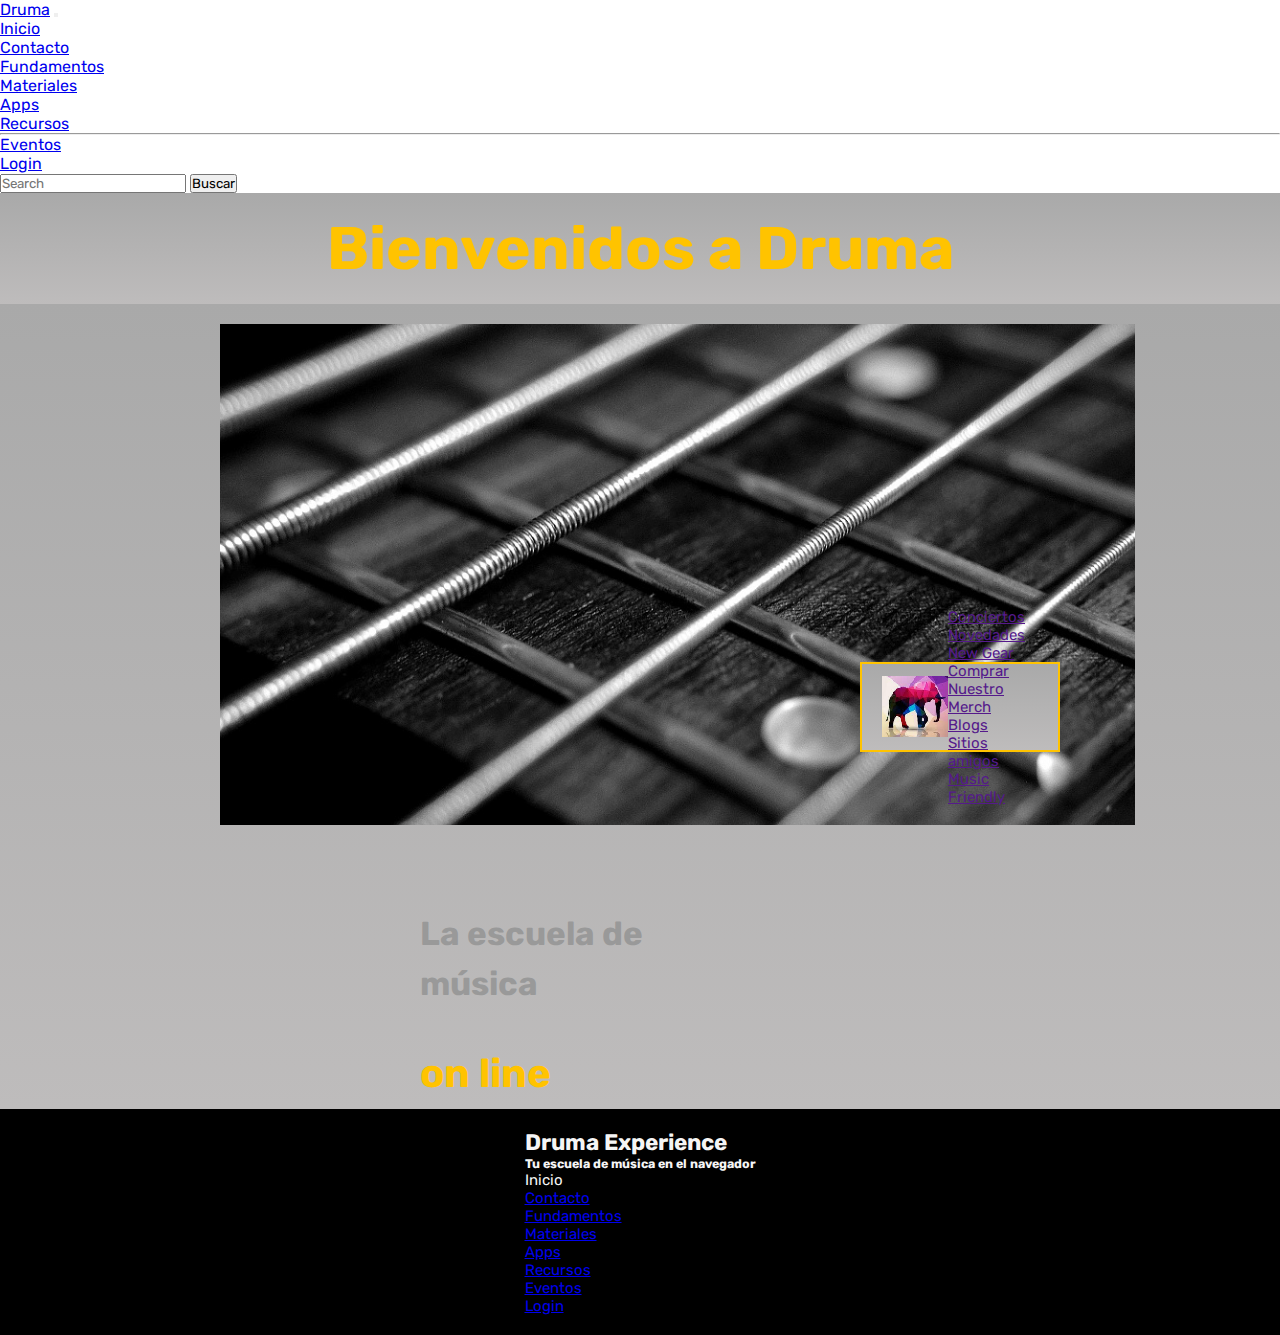
<file: index.html>
<!DOCTYPE html>
<html lang="en">
<head>
    <meta charset="UTF-8">
    <meta http-equiv="X-UA-Compatible" content="IE=edge">
    <meta name="viewport" content="width=device-width, initial-scale=1.0">
    <meta name="description" content="Druma es una escuela de habilidades musicales diseñada para funcionar en el navegador. En nuestra plataforma  se combinan cursos on line de materiales básicos de la música popular, focalizados en la enseñanaza del blues y el jazz.">
    <meta name="keywords" content="Escuela, Academia, Música, on line, navegador, blues, música popular, jazz">
    <title>Druma Escuela de música online</title>
      <link rel="stylesheet" href="./css/main.css">
    <link rel="preconnect" href="https://fonts.googleapis.com">
    <link rel="preconnect" href="https://fonts.gstatic.com" crossorigin>
    <link href="https://fonts.googleapis.com/css2?family=Rubik:ital,wght@0,300;0,400;0,500;0,800;1,300&display=swap" rel="stylesheet">
    <link href="https://cdn.jsdelivr.net/npm/bootstrap@5.1.1/dist/css/bootstrap.min.css" rel="stylesheet" integrity="sha384-F3w7mX95PdgyTmZZMECAngseQB83DfGTowi0iMjiWaeVhAn4FJkqJByhZMI3AhiU" crossorigin="anonymous">

  </head>
<!-- Aca inserto el nav de bootstrap, el mismo esta replicado en todas las páginas-->
<body>

  <nav class="navbar navbar-expand-lg navbar-light bg-light">
    <div class="container-fluid">
      <a class="navbar-brand" href="#">Druma</a>
      <button class="navbar-toggler" type="button" data-bs-toggle="collapse" data-bs-target="#navbarSupportedContent" aria-controls="navbarSupportedContent" aria-expanded="false" aria-label="Toggle navigation">
        <span class="navbar-toggler-icon"></span>
      </button>
      <div class="collapse navbar-collapse" id="navbarSupportedContent">
        <ul class="navbar-nav me-auto mb-2 mb-lg-0">
          <li class="nav-item">
            <a class="nav-link active" aria-current="page" href="./index.html">Inicio</a>
          </li>
          <li class="nav-item">
            <a class="nav-link" href="./contacto.html">Contacto</a>
          </li>
          <li class="nav-item">
            <a class="nav-link" href="./fundamentos.html">Fundamentos</a>
          </li>
          <li class="nav-item dropdown">
            <a class="nav-link dropdown-toggle" href="#" id="navbarDropdown" role="button" data-bs-toggle="dropdown" aria-expanded="false">
              Materiales
            </a>
            
            
            <ul class="dropdown-menu" aria-labelledby="navbarDropdown">
              <li><a class="dropdown-item" href="./apps.html">Apps</a></li>
              <li><a class="dropdown-item" href="./recursos.html">Recursos</a></li>
              <li><hr class="dropdown-divider"></li>
              <li><a class="dropdown-item" href="./eventos.html">Eventos</a></li>
            </ul>
          </li>
          <li class="nav-item">
            <a class="nav-link" href="./login.html">Login</a></li>
          </li>
        </ul>
        <form class="d-flex">
          <input class="form-control me-2" type="search" placeholder="Search" aria-label="Search">
          <button class="btn btn-outline-warning" type="submit">Buscar</button>
        </form>
      </div>
    </div>
  </nav>


  
<div class="container-fluid">
    <header class="h1principal"> <h1> Bienvenidos a Druma </h1> </div></header>
    <main>  


      
      <div class="card" style="width: 40rem;">
        <img src="IMG/strings.png" class="card-img-top" alt="strings">
        <div class="card-body">
                      
              <div class="Iam">
                <h5 class="card-title">La escuela de música</h5>

              <b>    
              <div class="innerIam">
                on line<br /> 
                con más groove<br />
                más cool<br />
                del mundo<br />
                mundial....
                </div>
                </b>
                
          </div>
      </div>

    </div>

    
   
    <div>  <aside class="box1"><img src="./IMG/logo.png" alt="logo">
        <nav>
            <ul>
                <li> <a href=""> Conciertos</a> </li>
                <li> <a href=""> Novedades</a> </li>
                <li> <a href=""> New Gear</a> </li>
                <li> <a href=""> Comprar</a> </li>
                <li> <a href=""> Nuestro Merch</a> </li>
                <li> <a href=""> Blogs</a> </li>
                <li> <a href=""> Sitios amigos</a> </li>
                <li> <a href=""> Music Friendly</a> </li>
                

            </ul>
            </nav>
        </aside>
    </div>
</main>    
      
<footer id="footerEstilo"> 
  <div class="flexcontainer">
    <div class="col-md-12">
      <h2>Druma Experience</h2>
      <h5>Tu escuela de música en el navegador</h5>
  </div>
  <div class="container-fluid">
    <nav class="breadcrumb">   
    <ol class="breadcrumb">
    <li class="breadcrumb-item active" aria-current="page">Inicio</li>
    <li class="breadcrumb-item"><a href="./contacto.html">Contacto</a></li>
    <li class="breadcrumb-item"><a href="./fundamentos.html">Fundamentos</a></li>
    <li class="breadcrumb-item"><a href="#">Materiales</a>
      <ol class="breadcrumb">
        <li class="breadcrumb-item"><a href="./apps.html">Apps</a></li>
        <li class="breadcrumb-item"><a href="./recursos.html">Recursos</a></li>
        <li class="breadcrumb-item"><a href="./eventos.html">Eventos</a></li>
      </ol>
      </li>
      <li class="breadcrumb-item"><a href="./login.html">Login</a></li>
    </ol>
  </div>
</nav>
</div>
</div>
  </footer>

<script src="https://cdn.jsdelivr.net/npm/bootstrap@5.1.1/dist/js/bootstrap.bundle.min.js" integrity="sha384-/bQdsTh/da6pkI1MST/rWKFNjaCP5gBSY4sEBT38Q/9RBh9AH40zEOg7Hlq2THRZ" crossorigin="anonymous"></script>
</body>
</html>
</file>
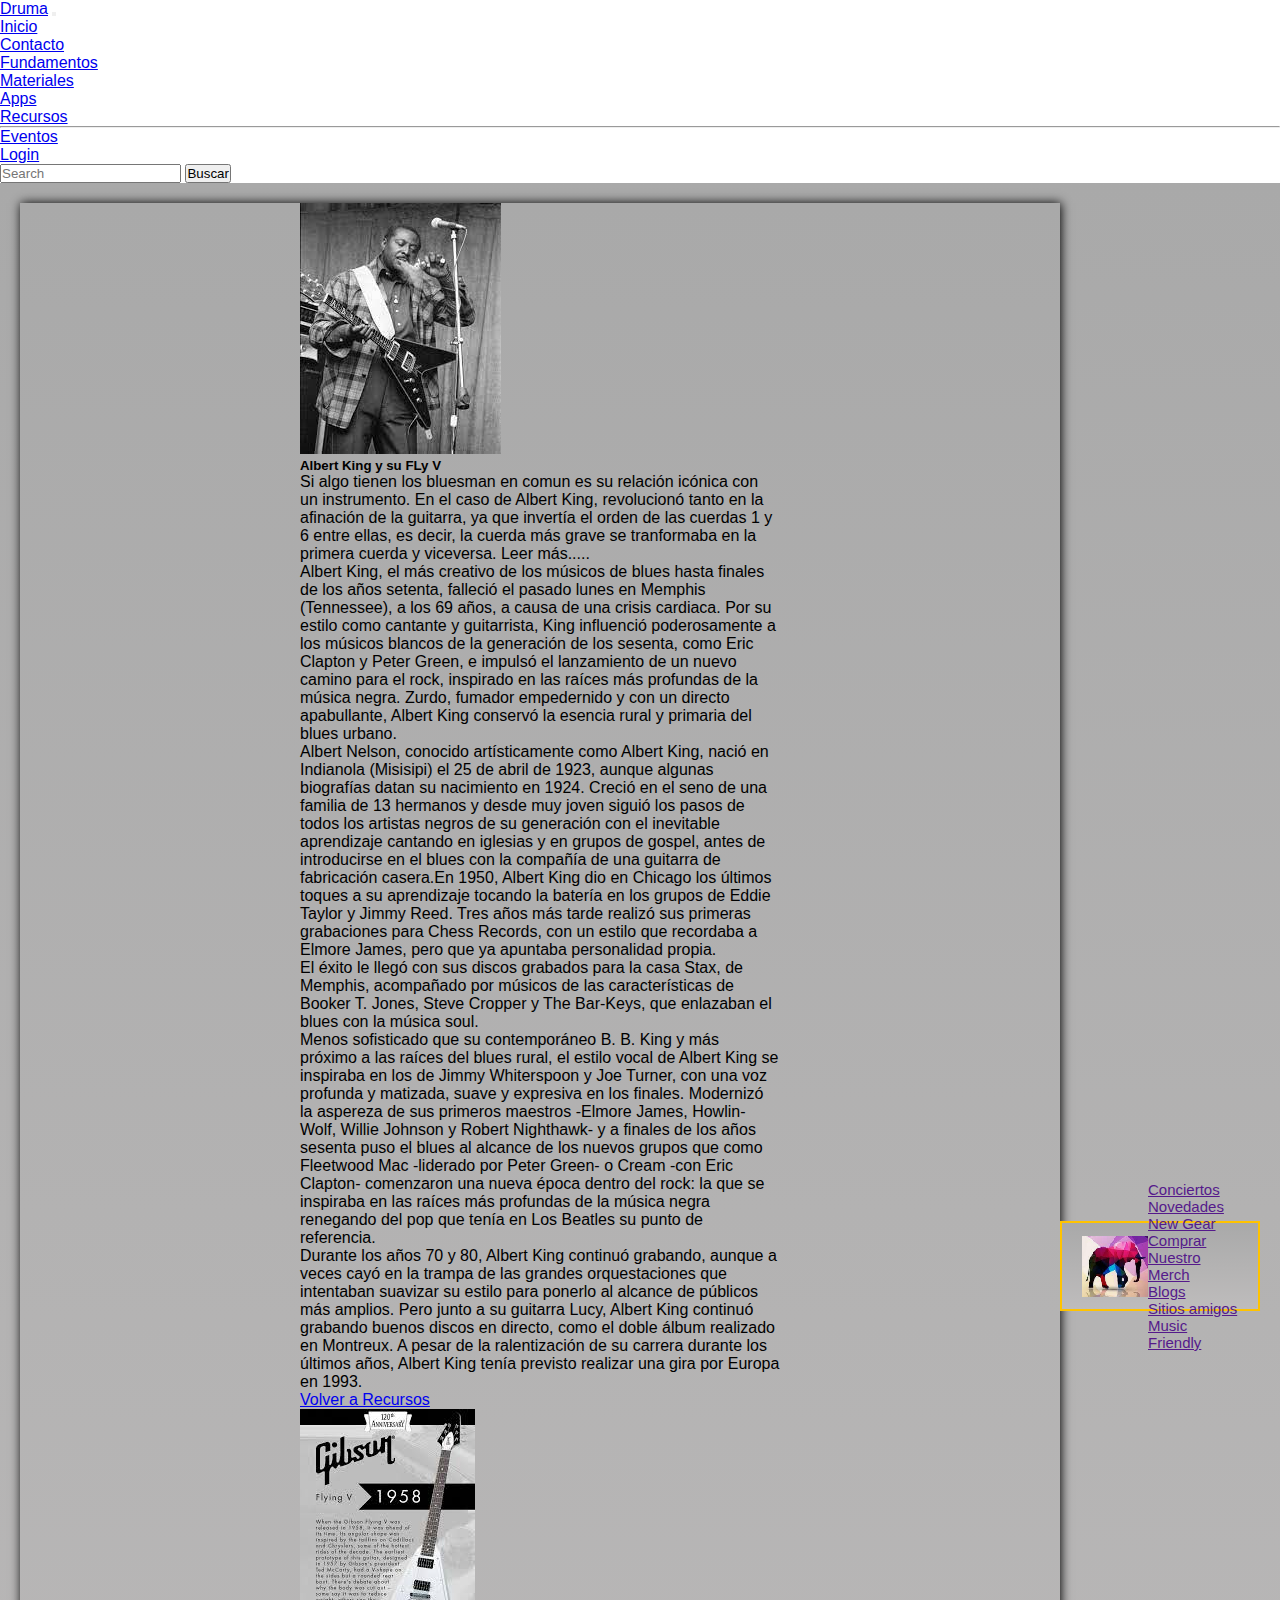
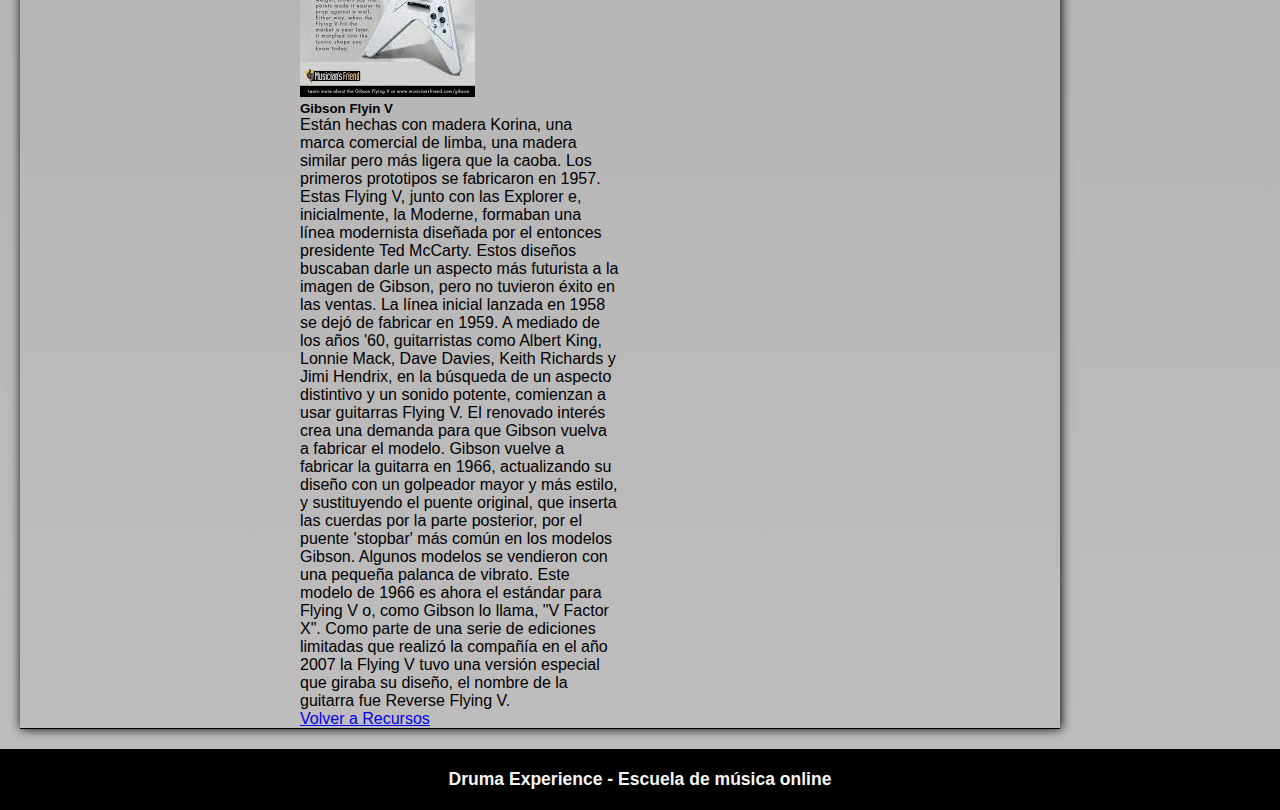
<file: albertking.html>
<!DOCTYPE html>
<html lang="en">
<head>
    <meta charset="UTF-8">
    <meta http-equiv="X-UA-Compatible" content="IE=edge">
    <meta name="viewport" content="width=device-width, initial-scale=1.0">
    <meta name="description" content="Descubrí el estilo guitarrístico de Albert King como parte de la trilogía de Reyes del Blues">
    <meta name="keywords" content="Albert King, zurdo, Flyin V, Gisbson, afinación alternativa">
    <title>Albert King y su Fly V</title>
    <link rel="stylesheet" href="./css/main.css">
    <link rel="preconnect" href="https://fonts.googleapis.com">
    <link rel="preconnect" href="https://fonts.gstatic.com" crossorigin>
    <link href="https://fonts.googleapis.com/css2?family=Major+Mono+Display&display=swap" rel="stylesheet">
    <link href="https://cdn.jsdelivr.net/npm/bootstrap@5.1.1/dist/css/bootstrap.min.css" rel="stylesheet" integrity="sha384-F3w7mX95PdgyTmZZMECAngseQB83DfGTowi0iMjiWaeVhAn4FJkqJByhZMI3AhiU" crossorigin="anonymous">

</head>

<body>


    <nav class="navbar navbar-expand-lg navbar-light bg-light">
        <div class="container-fluid">
          <a class="navbar-brand" href="#">Druma</a>
          <button class="navbar-toggler" type="button" data-bs-toggle="collapse" data-bs-target="#navbarSupportedContent" aria-controls="navbarSupportedContent" aria-expanded="false" aria-label="Toggle navigation">
            <span class="navbar-toggler-icon"></span>
          </button>
          <div class="collapse navbar-collapse" id="navbarSupportedContent">
            <ul class="navbar-nav me-auto mb-2 mb-lg-0">
              <li class="nav-item">
                <a class="nav-link active" aria-current="page" href="./index.html">Inicio</a>
              </li>
              <li class="nav-item">
                <a class="nav-link" href="./contacto.html">Contacto</a>
              </li>
              <li class="nav-item">
                <a class="nav-link" href="./fundamentos.html">Fundamentos</a></li>
              </li>
              <li class="nav-item dropdown">
                <a class="nav-link dropdown-toggle" href="#" id="navbarDropdown" role="button" data-bs-toggle="dropdown" aria-expanded="false">
                  Materiales
                </a>
                
                <ul class="dropdown-menu" aria-labelledby="navbarDropdown">
                  <li><a class="dropdown-item" href="./apps.html">Apps</a></li>
                  <li><a class="dropdown-item" href="./recursos.html">Recursos</a></li>
                  <li><hr class="dropdown-divider"></li>
                  <li><a class="dropdown-item" href="./eventos.html">Eventos</a></li>
                </ul>
              </li>
              <li class="nav-item">
                <a class="nav-link" href="./login.html">Login</a></li>
              </li>
            </ul>
            <form class="d-flex">
              <input class="form-control me-2" type="search" placeholder="Search" aria-label="Search">
              <button class="btn btn-outline-warning" type="submit">Buscar</button>
            </form>
          </div>
        </div>
      </nav>

      <main>

      <div  class="flex-container1">
        <div class="row">
          
            <div class="card" style="width: 30rem;">
                <img src="./IMG/albertking1.png" class="card-img-top" alt="albertking">
                <div class="card-body">
                  <h5 class="card-title">Albert King y su FLy V</h5>
                  <p class="card-text"><p> Si algo tienen los bluesman en comun es su relación icónica con un instrumento. En el caso de Albert King, revolucionó tanto en la afinación de la guitarra, ya que invertía el orden de las cuerdas 1 y 6 entre ellas, es decir, la cuerda más grave se tranformaba en la primera cuerda y viceversa. Leer más..... </p>
                  <p>Albert King, el más creativo de los músicos de blues hasta finales de los años setenta, falleció el pasado lunes en Memphis (Tennessee), a los 69 años, a causa de una crisis cardiaca. Por su estilo como cantante y guitarrista, King influenció poderosamente a los músicos blancos de la generación de los sesenta, como Eric Clapton y Peter Green, e impulsó el lanzamiento de un nuevo camino para el rock, inspirado en las raíces más profundas de la música negra. Zurdo, fumador empedernido y con un directo apabullante, Albert King conservó la esencia rural y primaria del blues urbano. </p>
                  <p> Albert Nelson, conocido artísticamente como Albert King, nació en Indianola (Misisipi) el 25 de abril de 1923, aunque algunas biografías datan su nacimiento en 1924. Creció en el seno de una familia de 13 hermanos y desde muy joven siguió los pasos de todos los artistas negros de su generación con el inevitable aprendizaje cantando en iglesias y en grupos de gospel, antes de introducirse en el blues con la compañía de una guitarra de fabricación casera.En 1950, Albert King dio en Chicago los últimos toques a su aprendizaje tocando la batería en los grupos de Eddie Taylor y Jimmy Reed. Tres años más tarde realizó sus primeras grabaciones para Chess Records, con un estilo que recordaba a Elmore James, pero que ya apuntaba personalidad propia.</p>
                  <p> El éxito le llegó con sus discos grabados para la casa Stax, de Memphis, acompañado por músicos de las características de Booker T. Jones, Steve Cropper y The Bar-Keys, que enlazaban el blues con la música soul.</p>
                  <p> Menos sofisticado que su contemporáneo B. B. King y más próximo a las raíces del blues rural, el estilo vocal de Albert King se inspiraba en los de Jimmy Whiterspoon y Joe Turner, con una voz profunda y matizada, suave y expresiva en los finales. Modernizó la aspereza de sus primeros maestros -Elmore James, Howlin-Wolf, Willie Johnson y Robert Nighthawk- y a finales de los años sesenta puso el blues al alcance de los nuevos grupos que como Fleetwood Mac -liderado por Peter Green- o Cream -con Eric Clapton- comenzaron una nueva época dentro del rock: la que se inspiraba en las raíces más profundas de la música negra renegando del pop que tenía en Los Beatles su punto de referencia.</p>
                  <p> Durante los años 70 y 80, Albert King continuó grabando, aunque a veces cayó en la trampa de las grandes orquestaciones que intentaban suavizar su estilo para ponerlo al alcance de públicos más amplios. Pero junto a su guitarra Lucy, Albert King continuó grabando buenos discos en directo, como el doble álbum realizado en Montreux. A pesar de la ralentización de su carrera durante los últimos años, Albert King tenía previsto realizar una gira por Europa en 1993.</p>
                
                  <a href="./recursos.html" class="btn btn-outline-warning">Volver a Recursos</a>
                </div>
              </div> 
            
            
              <div class="card" style="width: 20rem;">
                <img src="./IMG/flyinv.png" class="card-img-top" alt="flyv">
                <div class="card-body">
                  <h5 class="card-title">Gibson Flyin V</h5>
                  <p class="card-text">
                    <p>Están hechas con madera Korina, una marca comercial de limba, una madera similar pero más ligera que la caoba. Los primeros prototipos se fabricaron en 1957. Estas Flying V, junto con las Explorer e, inicialmente, la Moderne, formaban una línea modernista diseñada por el entonces presidente Ted McCarty. Estos diseños buscaban darle un aspecto más futurista a la imagen de Gibson, pero no tuvieron éxito en las ventas. La línea inicial lanzada en 1958 se dejó de fabricar en 1959.

                      A mediado de los años '60, guitarristas como Albert King, Lonnie Mack, Dave Davies, Keith Richards y Jimi Hendrix, en la búsqueda de un aspecto distintivo y un sonido potente, comienzan a usar guitarras Flying V. El renovado interés crea una demanda para que Gibson vuelva a fabricar el modelo.
                      
                      Gibson vuelve a fabricar la guitarra en 1966, actualizando su diseño con un golpeador mayor y más estilo, y sustituyendo el puente original, que inserta las cuerdas por la parte posterior, por el puente 'stopbar' más común en los modelos Gibson. Algunos modelos se vendieron con una pequeña palanca de vibrato. Este modelo de 1966 es ahora el estándar para Flying V o, como Gibson lo llama, "V Factor X".
                      
                      Como parte de una serie de ediciones limitadas que realizó la compañía en el año 2007 la Flying V tuvo una versión especial que giraba su diseño, el nombre de la guitarra fue Reverse Flying V.</p>
                    
                    
                  
                     
                  <a href="./recursos.html" class="btn btn-outline-warning">Volver a Recursos</a>
                </div>
              </div>   

              
            
</div>
  </div>

            <div>  <aside class="box1"><img src="./IMG/logo.png" alt="logo">
              <nav>
                  <ul>
                      <li> <a href=""> Conciertos</a> </li>
                      <li> <a href=""> Novedades</a> </li>
                      <li> <a href=""> New Gear</a> </li>
                      <li> <a href=""> Comprar</a> </li>
                      <li> <a href=""> Nuestro Merch</a> </li>
                      <li> <a href=""> Blogs</a> </li>
                      <li> <a href=""> Sitios amigos</a> </li>
                      <li> <a href=""> Music Friendly</a> </li>
                      
          
      
       
      
                  </ul>
                  </nav>
              </aside>
          </div>
      </main>    
            
      <footer id="footerEstilo"> 
          <h3>Druma Experience - Escuela de música online</h3>
      </footer>
      </div>
      <script src="https://cdn.jsdelivr.net/npm/bootstrap@5.1.1/dist/js/bootstrap.bundle.min.js" integrity="sha384-/bQdsTh/da6pkI1MST/rWKFNjaCP5gBSY4sEBT38Q/9RBh9AH40zEOg7Hlq2THRZ" crossorigin="anonymous"></script>
      </body>
      </html>
</file>
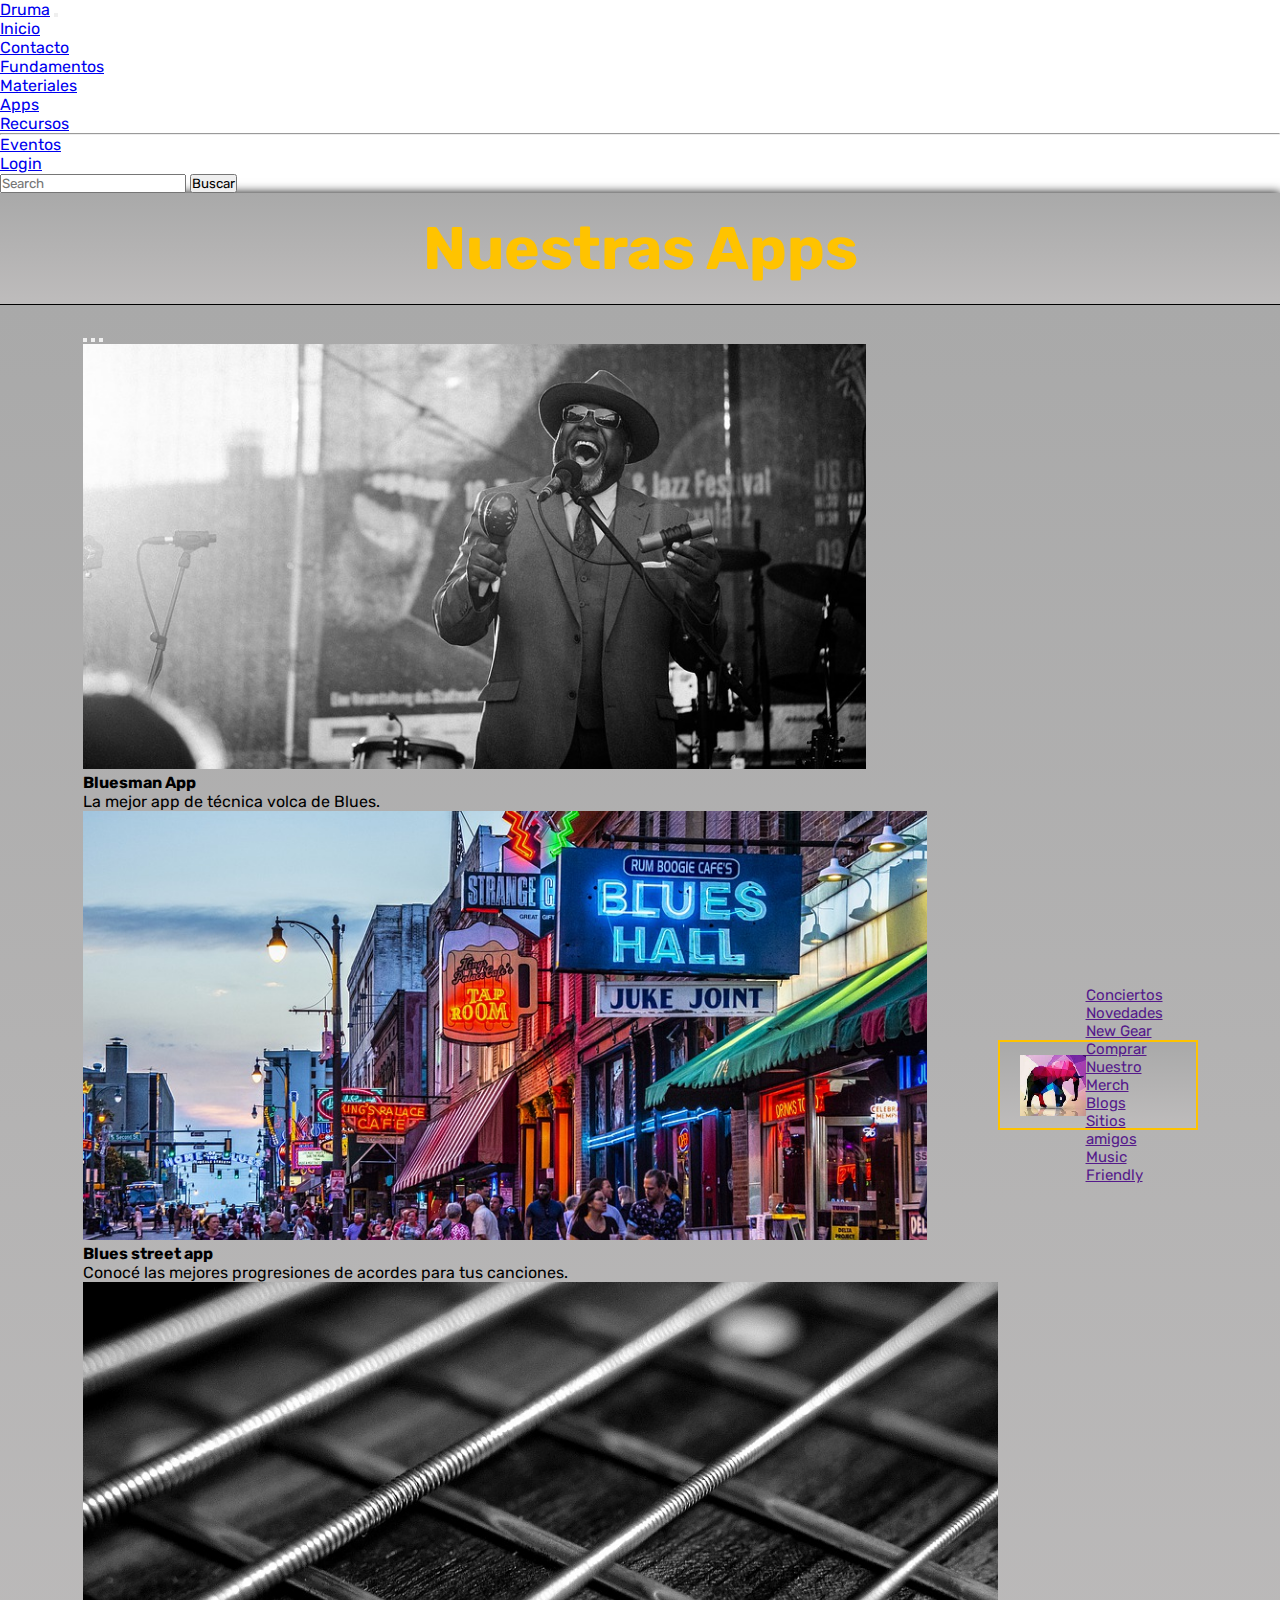
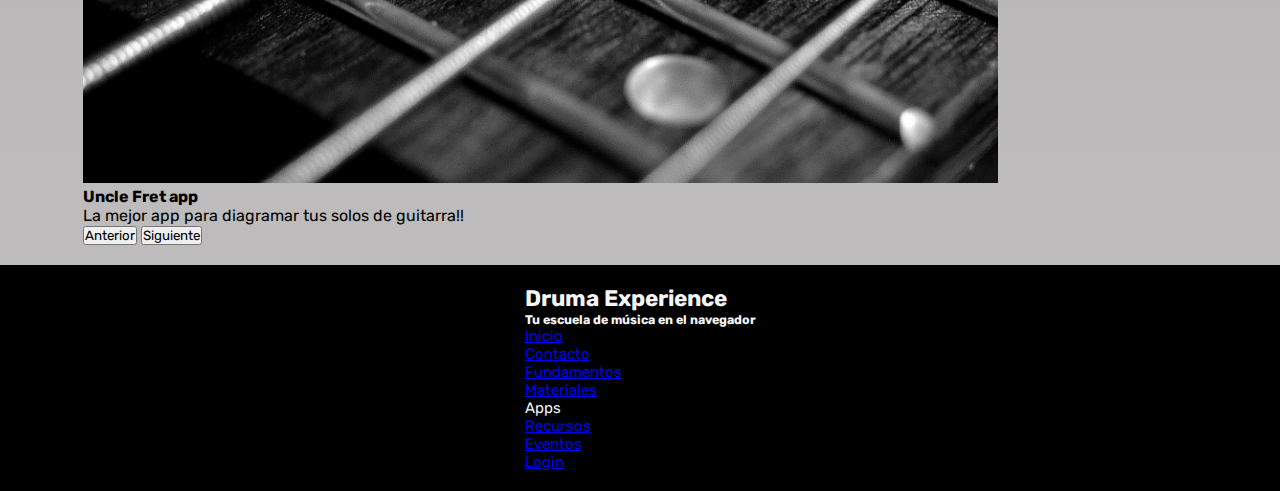
<file: apps.html>
<!DOCTYPE html>
<html lang="en">
<head>
    <meta charset="UTF-8">
    <meta http-equiv="X-UA-Compatible" content="IE=edge">
    <meta name="viewport" content="width=device-width, initial-scale=1.0">
    <link rel="stylesheet" href="./css/main.css">
    <meta name="description" content="Las apps para el entrenamiento auditivo y vocal de músicos de blues">
    <meta name="keywords" content="Apps, blues, afinación, progresiones, acordes, solos, guitarra">   
    <title>Las Apps como soporte para el aprendizaje musical</title>
    <link rel="preconnect" href="https://fonts.googleapis.com">
    <link rel="preconnect" href="https://fonts.gstatic.com" crossorigin>
    <link href="https://fonts.googleapis.com/css2?family=Rubik:ital,wght@0,300;0,400;0,500;0,800;1,300&display=swap" rel="stylesheet">
    <link href="https://cdn.jsdelivr.net/npm/bootstrap@5.1.1/dist/css/bootstrap.min.css" rel="stylesheet" integrity="sha384-F3w7mX95PdgyTmZZMECAngseQB83DfGTowi0iMjiWaeVhAn4FJkqJByhZMI3AhiU" crossorigin="anonymous">
    
  </head>

<body>
 

    <nav class="navbar navbar-expand-lg navbar-light bg-light">
        <div class="container-fluid">
          <a class="navbar-brand" href="#">Druma</a>
          <button class="navbar-toggler" type="button" data-bs-toggle="collapse" data-bs-target="#navbarSupportedContent" aria-controls="navbarSupportedContent" aria-expanded="false" aria-label="Toggle navigation">
            <span class="navbar-toggler-icon"></span>
          </button>
          <div class="collapse navbar-collapse" id="navbarSupportedContent">
            <ul class="navbar-nav me-auto mb-2 mb-lg-0">
              <li class="nav-item">
                <a class="nav-link active" aria-current="page" href="./index.html">Inicio</a>
              </li>
              <li class="nav-item">
                <a class="nav-link" href="./contacto.html">Contacto</a>
              </li>
              <li class="nav-item">
                <a class="nav-link" href="./fundamentos.html">Fundamentos</a></li>
              </li>
              <li class="nav-item dropdown">
                <a class="nav-link dropdown-toggle" href="#" id="navbarDropdown" role="button" data-bs-toggle="dropdown" aria-expanded="false">
                  Materiales
                </a>
                
                <ul class="dropdown-menu" aria-labelledby="navbarDropdown">
                  <li><a class="dropdown-item" href="./apps.html">Apps</a></li>
                  <li><a class="dropdown-item" href="./recursos.html">Recursos</a></li>
                  <li><hr class="dropdown-divider"></li>
                  <li><a class="dropdown-item" href="./eventos.html">Eventos</a></li>
                </ul>
              </li>
              <li class="nav-item">
                <a class="nav-link" href="./login.html">Login</a></li>
              </li>
            </ul>
            <form class="d-flex">
              <input class="form-control me-2" type="search" placeholder="Search" aria-label="Search">
              <button class="btn btn-outline-warning" type="submit">Buscar</button>
            </form>
          </div>
        </div>
      </nav>
      
<div class="flex-container1">
  <header class="h1principal"> <h1> Nuestras Apps </h1> </div></header>

<!-- Aca inserto un carousel con controles de bootstrap-->

      <main>
        <div class="container">
          <div class="col-10">
            
          
        <div id="carouselExampleDark" class="carousel carousel-dark slide" data-bs-ride="carousel">
          <div class="carousel-indicators">
            <button type="button" data-bs-target="#carouselExampleDark" data-bs-slide-to="0" class="active" aria-current="true" aria-label="Slide 1"></button>
            <button type="button" data-bs-target="#carouselExampleDark" data-bs-slide-to="1" aria-label="Slide 2"></button>
            <button type="button" data-bs-target="#carouselExampleDark" data-bs-slide-to="2" aria-label="Slide 3"></button>
          </div>
          <div class="carousel-inner">
            <div class="carousel-item active" data-bs-interval="2000">
              <img src="./IMG/bluesmansing.png" class="d-block w-100" alt="bluesman">
              <div class="carousel-caption d-none d-md-block">
                <div class="card">
                  <div class="card-body">
                <h4>Bluesman App</h4>
                <p>La mejor app de técnica volca de  Blues.</p>
              </div>
            </div>
            </div>
            </div>


            <div class="carousel-item" data-bs-interval="2000">
              <img src="./IMG/bluestreet.png" class="d-block w-100" alt="bluestreet">
              <div class="carousel-caption d-none d-md-block">
                <div class="card">
                  <div class="card-body">
                <h4>Blues street app</h4>
                <p>Conocé las mejores progresiones de acordes para tus canciones.</p>
              </div>
            </div>
          </div>
        </div>
        

            <div class="carousel-item">
              <img src="./IMG/strings.png" class="d-block w-100" alt="fret">
              <div class="carousel-caption d-none d-md-block">  
                <div class="card">
                  <div class="card-body">
                    <h4>Uncle Fret app</h4>
                    <p>La mejor app para diagramar tus solos de guitarra!!</p>    
                  </div>
                </div>
                
              </div>
            </div>
          </div>
          <button class="carousel-control-prev" type="button" data-bs-target="#carouselExampleDark" data-bs-slide="prev">
            <span class="carousel-control-prev-icon" aria-hidden="false"></span>
            <span class="visually-hidden">Anterior</span>
          </button>
          <button class="carousel-control-next" type="button" data-bs-target="#carouselExampleDark" data-bs-slide="next">
            <span class="carousel-control-next-icon" aria-hidden="false"></span>
            <span class="visually-hidden">Siguiente</span>
          </button>
        </div>

    </div>

    </div>
    </div>

    
    <div>  <aside class="box1"><img src="./IMG/logo.png" alt="logo">
      <nav>
          <ul>
              <li> <a href=""> Conciertos</a> </li>
              <li> <a href=""> Novedades</a> </li>
              <li> <a href=""> New Gear</a> </li>
              <li> <a href=""> Comprar</a> </li>
              <li> <a href=""> Nuestro Merch</a> </li>
              <li> <a href=""> Blogs</a> </li>
              <li> <a href=""> Sitios amigos</a> </li>
              <li> <a href=""> Music Friendly</a> </li>
              
  



          </ul>
          </nav>
      </aside>
  </div>
    </main> 

      
    <footer id="footerEstilo"> 
      <div class="flexcontainer">
        <div class="col-md-12">
          <h2>Druma Experience</h2>
          <h5>Tu escuela de música en el navegador</h5>
      </div>
      <div class="container-fluid">
        <nav class="breadcrumb">   
        <ol class="breadcrumb">
          <li class="breadcrumb-item"><a href="./index.html">Inicio</a></li>
        <li class="breadcrumb-item"><a href="./contacto.html">Contacto</a></li>
        <li class="breadcrumb-item"><a href="./fundamentos.html">Fundamentos</a></li>
        <li class="breadcrumb-item"><a href="#">Materiales</a>
          <ol class="breadcrumb">
            <li class="breadcrumb-item active" aria-current="page">Apps</li>
            <li class="breadcrumb-item"><a href="./recursos.html">Recursos</a></li>
            <li class="breadcrumb-item"><a href="./eventos.html">Eventos</a></li>
          </ol>
          </li>
          <li class="breadcrumb-item"><a href="./login.html">Login</a></li>
        </ol>
      </div>
    </nav>
    </div>
    </div>
      </footer>
    

    
      <script src="https://cdn.jsdelivr.net/npm/bootstrap@5.0.2/dist/js/bootstrap.bundle.min.js" integrity="sha384-MrcW6ZMFYlzcLA8Nl+NtUVF0sA7MsXsP1UyJoMp4YLEuNSfAP+JcXn/tWtIaxVXM" crossorigin="anonymous"></script>   
</body>
</html>
</file>
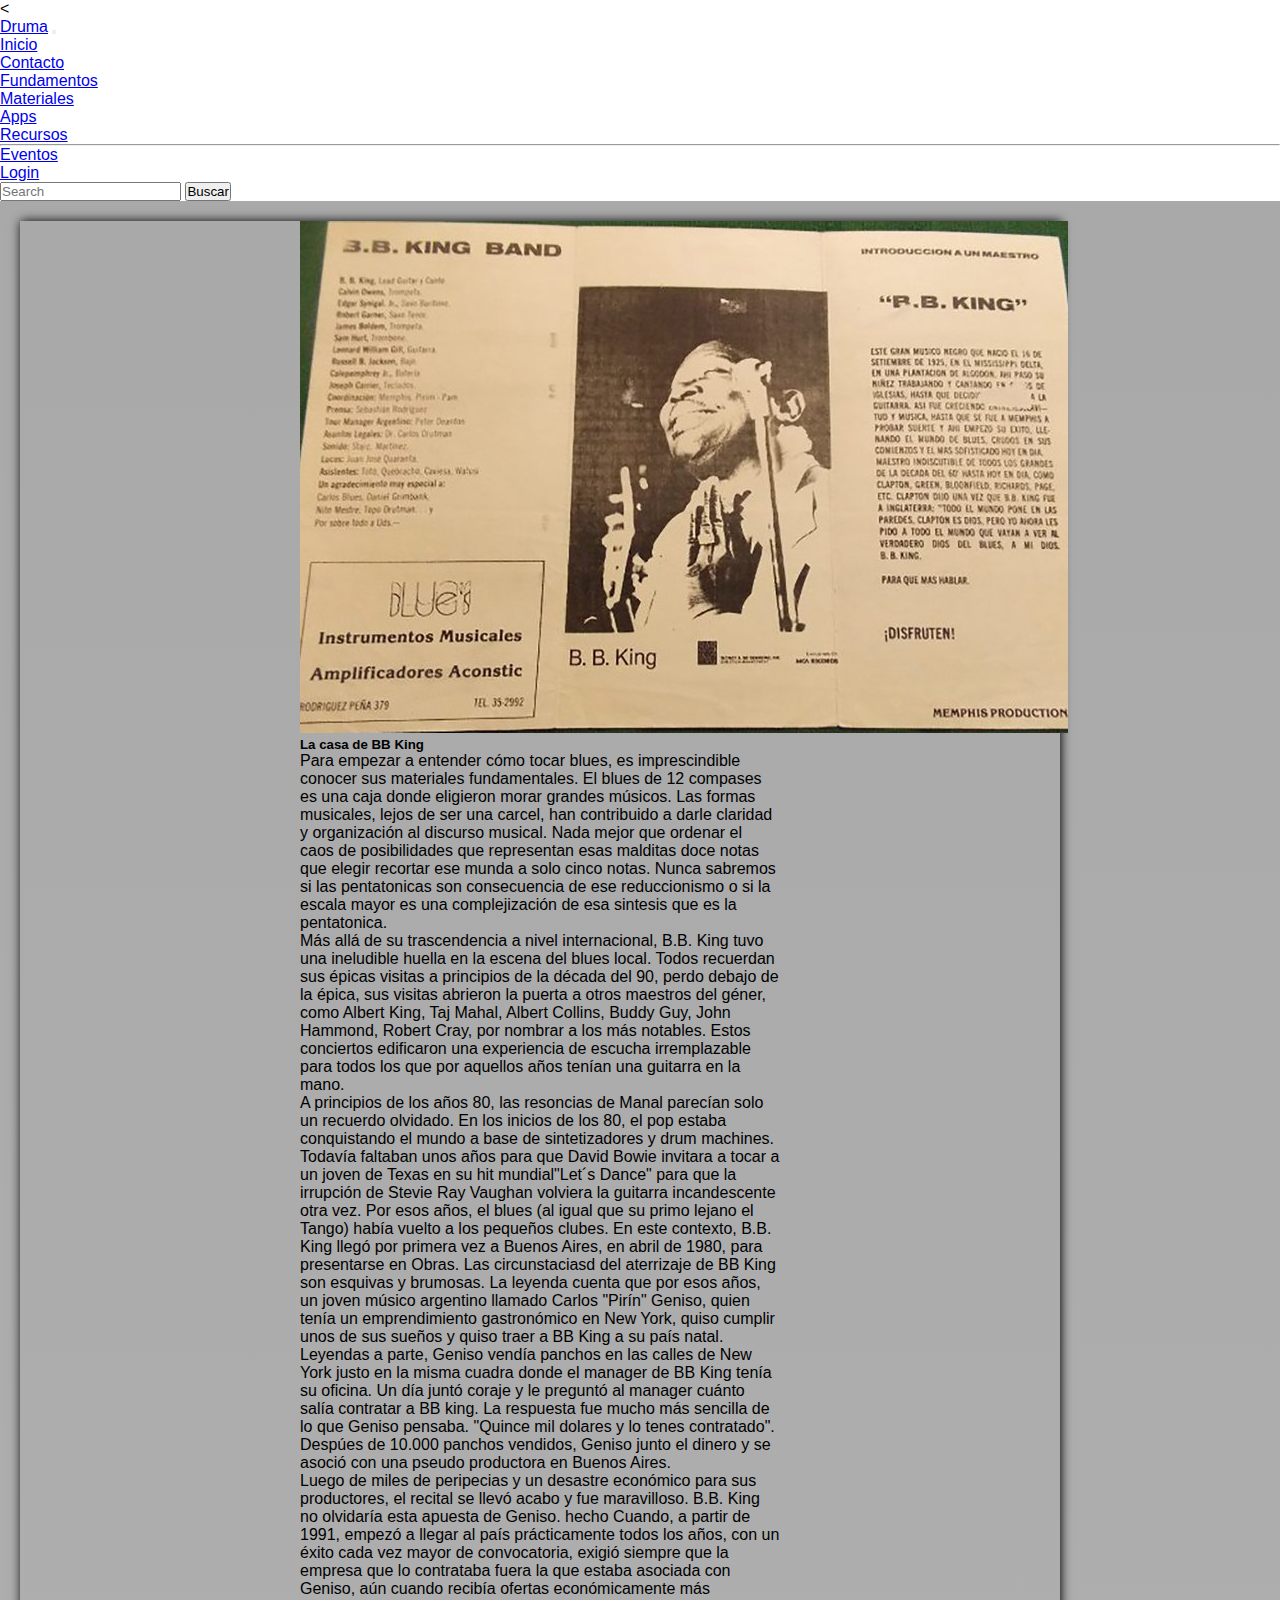
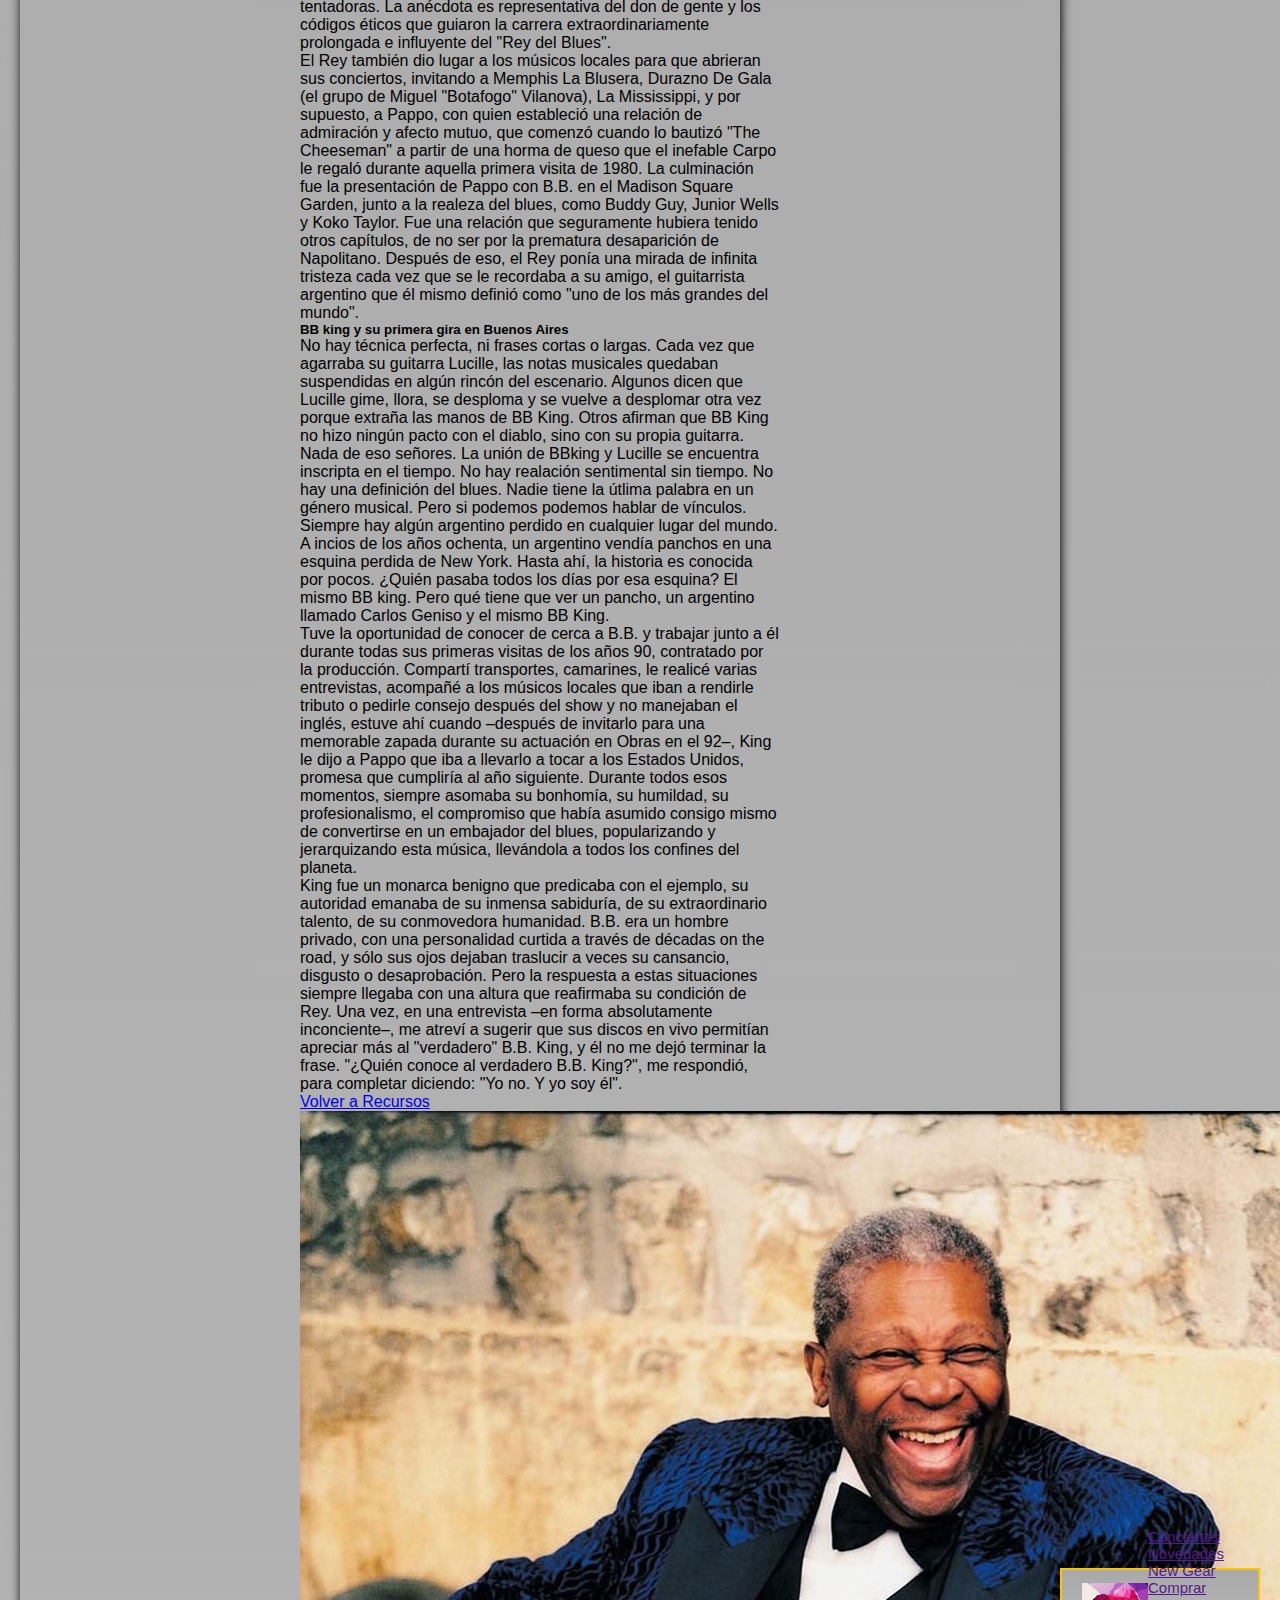
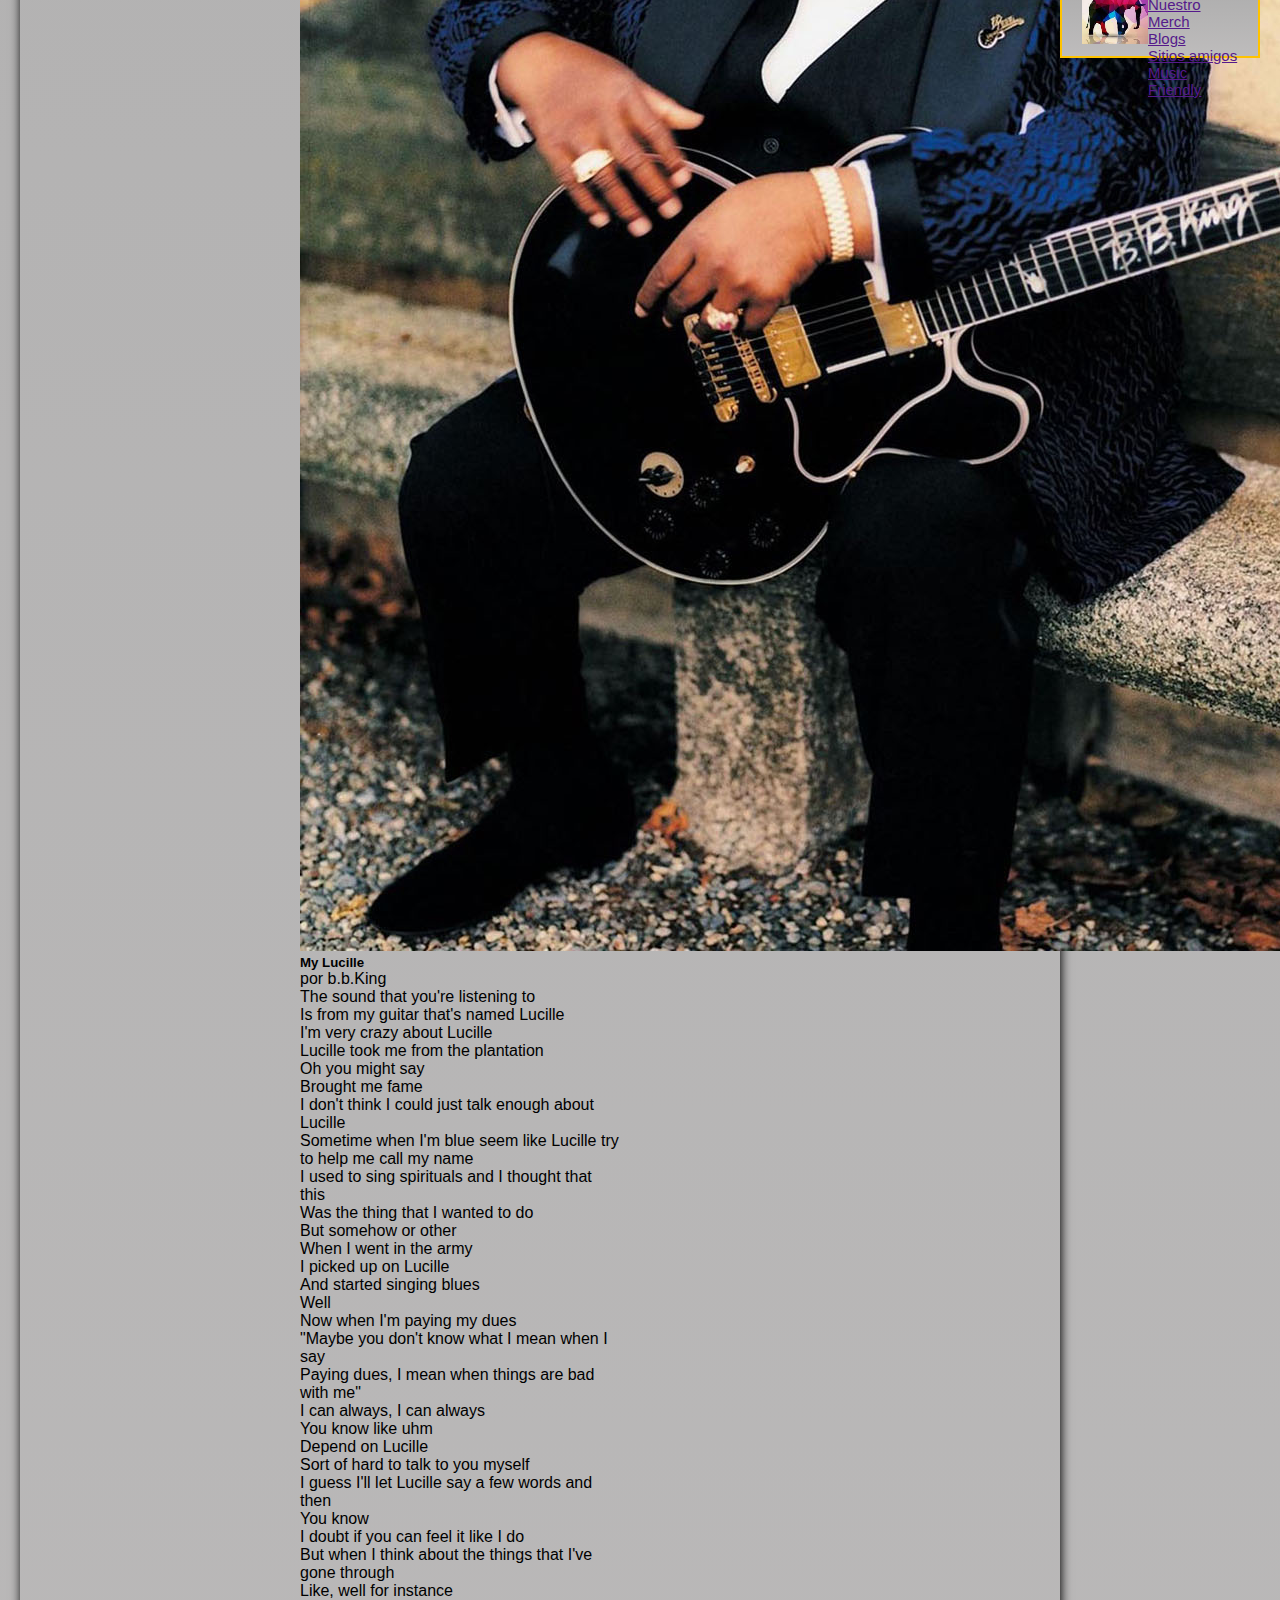
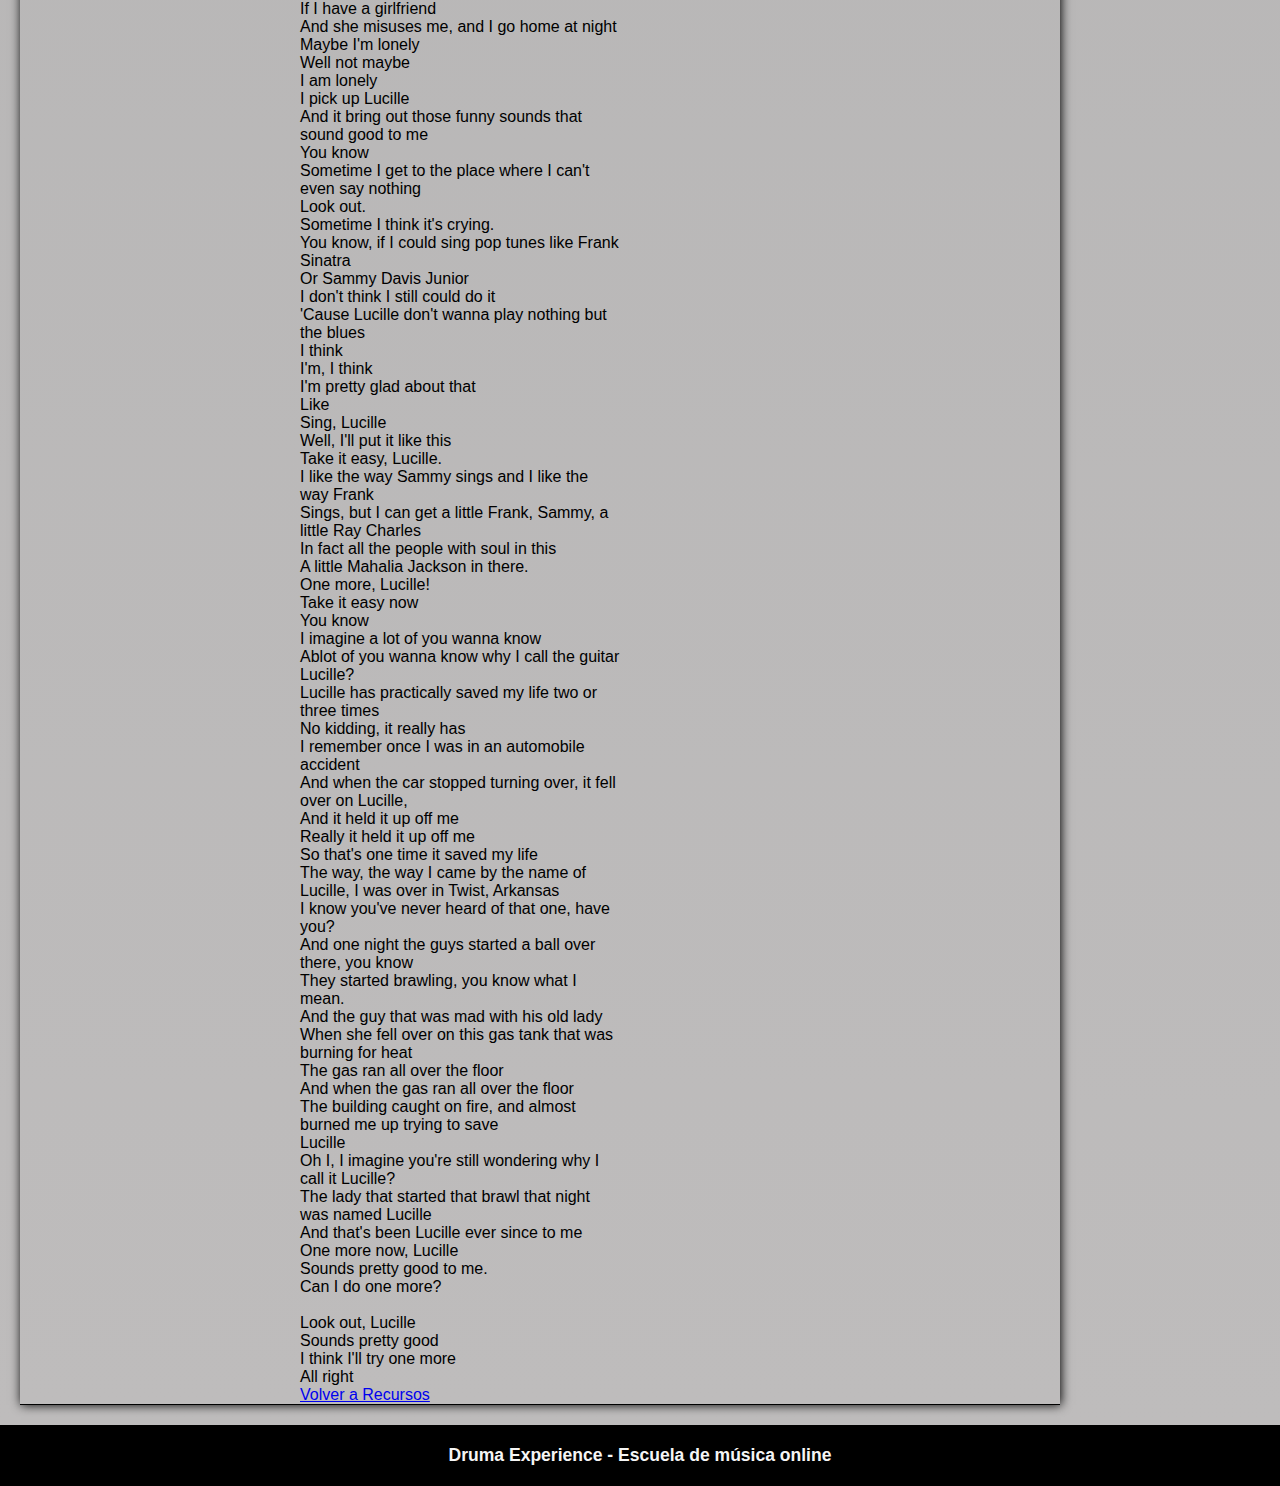
<file: bbking.html>
<!DOCTYPE html>
<html lang="en">
<head>
    <meta charset="UTF-8">
    <meta http-equiv="X-UA-Compatible" content="IE=edge">
    <meta name="viewport" content="width=device-width, initial-scale=1.0">
    <meta name="description" content="Conocé a BB KIng y su estilo guitarrístico.">
    <<meta name="keywords" content="BB King, Lucile, Gibson, 335, bend">
    <title>BB King y sus andanzas en Buenos Aires</title>
    <link rel="stylesheet" href="./css/main.css">
    <link rel="preconnect" href="https://fonts.googleapis.com">
    <link rel="preconnect" href="https://fonts.gstatic.com" crossorigin>
    <link href="https://fonts.googleapis.com/css2?family=Major+Mono+Display&display=swap" rel="stylesheet">
    <link href="https://cdn.jsdelivr.net/npm/bootstrap@5.1.1/dist/css/bootstrap.min.css" rel="stylesheet" integrity="sha384-F3w7mX95PdgyTmZZMECAngseQB83DfGTowi0iMjiWaeVhAn4FJkqJByhZMI3AhiU" crossorigin="anonymous">

</head>

<body>


    <nav class="navbar navbar-expand-lg navbar-light bg-light">
        <div class="container-fluid">
          <a class="navbar-brand" href="#">Druma</a>
          <button class="navbar-toggler" type="button" data-bs-toggle="collapse" data-bs-target="#navbarSupportedContent" aria-controls="navbarSupportedContent" aria-expanded="false" aria-label="Toggle navigation">
            <span class="navbar-toggler-icon"></span>
          </button>
          <div class="collapse navbar-collapse" id="navbarSupportedContent">
            <ul class="navbar-nav me-auto mb-2 mb-lg-0">
              <li class="nav-item">
                <a class="nav-link active" aria-current="page" href="./index.html">Inicio</a>
              </li>
              <li class="nav-item">
                <a class="nav-link" href="./contacto.html">Contacto</a>
              </li>
              <li class="nav-item">
                <a class="nav-link" href="./fundamentos.html">Fundamentos</a></li>
              </li>
              <li class="nav-item dropdown">
                <a class="nav-link dropdown-toggle" href="#" id="navbarDropdown" role="button" data-bs-toggle="dropdown" aria-expanded="false">
                  Materiales
                </a>
                
                <ul class="dropdown-menu" aria-labelledby="navbarDropdown">
                  <li><a class="dropdown-item" href="./apps.html">Apps</a></li>
                  <li><a class="dropdown-item" href="./recursos.html">Recursos</a></li>
                  <li><hr class="dropdown-divider"></li>
                  <li><a class="dropdown-item" href="./eventos.html">Eventos</a></li>
                </ul>
              </li>
              <li class="nav-item">
                <a class="nav-link" href="./login.html">Login</a></li>
              </li>
            </ul>
            <form class="d-flex">
              <input class="form-control me-2" type="search" placeholder="Search" aria-label="Search">
              <button class="btn btn-outline-warning" type="submit">Buscar</button>
            </form>
          </div>
        </div>
      </nav>

      <main>

      <div  class="flex-container1">
        <div class="row">
          
            <div class="card" style="width: 30rem;">
                <img src="./IMG/programabbking.png" class="card-img-top" alt="bbbox">
                <div class="card-body">
                  <h5 class="card-title">La casa de BB King</h5>
                  <p class="card-text"><p> Para empezar a entender cómo tocar blues, es imprescindible conocer sus materiales fundamentales. El blues de 12 compases es una caja donde eligieron morar grandes músicos. Las formas musicales, lejos de ser una carcel, han contribuido a darle claridad y organización al discurso musical. Nada mejor que ordenar el caos de posibilidades que representan esas malditas doce notas que elegir recortar ese munda a solo cinco notas. Nunca sabremos si las pentatonicas son consecuencia de ese reduccionismo o si la escala mayor es una complejización de esa sintesis que es la pentatonica. </p>
                  <p>Más allá de su trascendencia a nivel internacional, B.B. King tuvo  una ineludible huella  en la escena del blues local. Todos recuerdan sus épicas  visitas a principios de la década del 90, perdo debajo de la épica, sus visitas abrieron la puerta a otros maestros del géner, como Albert King, Taj Mahal, Albert Collins, Buddy Guy, John Hammond, Robert Cray, por nombrar a los más notables. Estos conciertos edificaron una experiencia de escucha irremplazable para todos los que por aquellos años tenían una guitarra en la mano.</p>
                 <p> A principios de los años 80, las resoncias de Manal parecían solo un recuerdo olvidado. En los inicios de los 80, el pop estaba conquistando el mundo a base de sintetizadores y drum machines. Todavía faltaban unos años para que David Bowie invitara a tocar a un joven de Texas en su hit mundial"Let´s Dance" para que la irrupción de  Stevie Ray Vaughan volviera la guitarra incandescente otra vez. Por esos años, el  blues (al igual que su primo lejano el Tango) había vuelto a los pequeños clubes. En este contexto, B.B. King llegó por primera vez a Buenos Aires, en abril de 1980, para presentarse en Obras.
                   Las circunstaciasd del aterrizaje de BB King son esquivas y brumosas. La leyenda cuenta que por esos años, un joven músico argentino llamado  Carlos "Pirín" Geniso, quien tenía un emprendimiento gastronómico en New York, quiso cumplir unos de sus sueños y quiso traer a BB King a su país natal.</p>
                   <p> Leyendas a parte, Geniso vendía panchos en las calles de New York justo en la misma cuadra donde el manager de BB King tenía su oficina. Un día juntó coraje y le preguntó al manager cuánto salía contratar a BB king. La respuesta fue mucho más sencilla de lo que Geniso pensaba. "Quince mil dolares y lo tenes contratado". Despúes de 10.000 panchos vendidos, Geniso junto el dinero y se asoció con una pseudo productora en Buenos Aires.</p>
                    <p> Luego de miles de peripecias y un desastre económico para sus productores, el recital se llevó acabo y fue maravilloso. B.B. King no olvidaría esta apuesta de Geniso. hecho
                       Cuando, a partir de 1991, empezó a llegar al país prácticamente todos los años, con un éxito cada vez mayor de convocatoria, exigió siempre que la empresa que lo contrataba fuera la que estaba asociada con Geniso, aún cuando recibía ofertas económicamente más tentadoras. La anécdota es representativa del don de gente y los códigos éticos que guiaron la carrera extraordinariamente prolongada e influyente del "Rey del Blues".</p>
                 <p>El Rey también dio lugar a los músicos locales para que abrieran sus conciertos, invitando a Memphis La Blusera, Durazno De Gala (el grupo de Miguel "Botafogo" Vilanova), La Mississippi, y por supuesto, a Pappo, con quien estableció una relación de admiración y afecto mutuo, que comenzó cuando lo bautizó "The Cheeseman" a partir de una horma de queso que el inefable Carpo le regaló durante aquella primera visita de 1980. La culminación fue la presentación de Pappo con B.B. en el Madison Square Garden, junto a la realeza del blues, como Buddy Guy, Junior Wells y Koko Taylor. Fue una relación que seguramente hubiera tenido otros capítulos, de no ser por la prematura desaparición de Napolitano. Después de eso, el Rey ponía una mirada de infinita tristeza cada vez que se le recordaba a su amigo, el guitarrista argentino que él mismo definió como "uno de los más grandes del mundo".</p> 
                 <h5 class="card-title">BB king y su primera gira en Buenos Aires</h5>
                  <p> No hay técnica perfecta, ni frases cortas o largas. Cada vez que agarraba su guitarra Lucille,
                    las notas musicales quedaban suspendidas en algún rincón del escenario. Algunos dicen que Lucille gime, 
                    llora, se desploma y se vuelve a desplomar otra vez porque extraña las manos de BB King. Otros afirman que BB King no hizo 
                    ningún pacto con el diablo, sino con su propia guitarra. Nada de eso señores. 
                    La unión de BBking y Lucille se encuentra inscripta en el tiempo. No hay realación sentimental sin tiempo. 
                    No hay una definición del blues. Nadie tiene la útlima palabra en un género musical. Pero si podemos podemos hablar de vínculos. 
                    
                    
                  </p>
                  <p> Siempre hay algún argentino perdido en cualquier lugar del mundo. A incios de los años ochenta, un argentino vendía panchos en una esquina perdida de New York. Hasta ahí, la historia es conocida por pocos. ¿Quién pasaba todos los días por esa esquina? El mismo BB king. Pero qué tiene que ver un pancho, un argentino llamado Carlos Geniso y el mismo BB King. 
                     </p>
                 <p>Tuve la oportunidad de conocer de cerca a B.B. y trabajar junto a él durante todas sus primeras visitas de los años 90, contratado por la producción. Compartí transportes, camarines, le realicé varias entrevistas, acompañé a los músicos locales que iban a rendirle tributo o pedirle consejo después del show y no manejaban el inglés, estuve ahí cuando –después de invitarlo para una memorable zapada durante su actuación en Obras en el 92–, King le dijo a Pappo que iba a llevarlo a tocar a los Estados Unidos, promesa que cumpliría al año siguiente. Durante todos esos momentos, siempre asomaba su bonhomía, su humildad, su profesionalismo, el compromiso que había asumido consigo mismo de convertirse en un embajador del blues, popularizando y jerarquizando esta música, llevándola a todos los confines del planeta.</p>
                 <p>King fue un monarca benigno que predicaba con el ejemplo, su autoridad emanaba de su inmensa sabiduría, de su extraordinario talento, de su conmovedora humanidad. B.B. era un hombre privado, con una personalidad curtida a través de décadas on the road, y sólo sus ojos dejaban traslucir a veces su cansancio, disgusto o desaprobación. Pero la respuesta a estas situaciones siempre llegaba con una altura que reafirmaba su condición de Rey. Una vez, en una entrevista –en forma absolutamente inconciente–, me atreví a sugerir que sus discos en vivo permitían apreciar más al "verdadero" B.B. King, y él no me dejó terminar la frase. "¿Quién conoce al verdadero B.B. King?", me respondió, para completar diciendo: "Yo no. Y yo soy él".</p>
                 <a href="./recursos.html" class="btn btn-outline-warning">Volver a Recursos</a>
                </div>
              </div> 
            
            
              <div class="card" style="width: 20rem;">
                <img src="./IMG/lucille.png" class="card-img-top" alt="bbbox">
                <div class="card-body">
                  <h5 class="card-title">My Lucille</h5>
                  <p class="card-text"><p> por b.b.King
                    <br>
                    The sound that you're listening to<br>
                    Is from my guitar that's named Lucille<br>
                    I'm very crazy about Lucille<br>
                    Lucille took me from the plantation<br>
                    Oh you might say<br>
                    Brought me fame<br>
                    I don't think I could just talk enough about Lucille<br>
                    Sometime when I'm blue seem like Lucille try to help me call my name<br>
                    I used to sing spirituals and I thought that this<br>
                    Was the thing that I wanted to do<br>
                    But somehow or other<br>
                    When I went in the army<br>
                    I picked up on Lucille<br>
                    And started singing blues<br>
                    Well<br>
                    Now when I'm paying my dues<br>
                    "Maybe you don't know what I mean when I say<br>
                    Paying dues, I mean when things are bad with me"<br>
                    I can always, I can always<br>
                    You know like uhm<br>
                    Depend on Lucille<br>
                    Sort of hard to talk to you myself<br>
                    I guess I'll let Lucille say a few words and then<br>
                    You know<br>
                    I doubt if you can feel it like I do<br>
                    But when I think about the things that I've gone through<br>
                    Like, well for instance<br>
                    If I have a girlfriend<br>
                    And she misuses me, and I go home at night<br>
                    Maybe I'm lonely<br>
                    Well not maybe<br>
                    I am lonely<br>
                    I pick up Lucille<br>
                    And it bring out those funny sounds that sound good to me<br>
                    You know<br>
                    Sometime I get to the place where I can't even say nothing<br>
                    Look out.<br>
                    Sometime I think it's crying.<br>
                    You know, if I could sing pop tunes like Frank Sinatra<br>
                    Or Sammy Davis Junior<br>
                    I don't think I still could do it<br>
                    'Cause Lucille don't wanna play nothing but the blues<br>
                    I think<br>
                    I'm, I think<br>
                    I'm pretty glad about that<br>
                    Like<br>
                    Sing, Lucille<br>
                    Well, I'll put it like this<br>
                    Take it easy, Lucille.<br>
                    I like the way Sammy sings and I like the way Frank<br>
                    Sings, but I can get a little Frank, Sammy, a little Ray Charles<br>
                    In fact all the people with soul in this<br>
                    A little Mahalia Jackson in there.<br>
                    One more, Lucille!<br>
                    Take it easy now<br>
                    You know<br>
                    I imagine a lot of you wanna know<br>
                    Ablot of you wanna know why I call the guitar Lucille?<br>
                    Lucille has practically saved my life two or three times<br>
                    No kidding, it really has<br>
                    I remember once I was in an automobile accident<br>
                    And when the car stopped turning over, it fell over on Lucille,<br>
                    And it held it up off me<br>
                    Really it held it up off me<br>
                    So that's one time it saved my life<br>
                    The way, the way I came by the name of<br>
                    Lucille, I was over in Twist, Arkansas<br>
                    I know you've never heard of that one, have you?<br>
                    And one night the guys started a ball over there, you know<br>
                    They started brawling, you know what I mean.<br>
                    And the guy that was mad with his old lady<br>
                    When she fell over on this gas tank that was burning for heat<br>
                    The gas ran all over the floor<br>
                    And when the gas ran all over the floor<br>
      
                    The building caught on fire, and almost burned me up trying to save<br>
                    Lucille<br>
                    Oh I, I imagine you're still wondering why I call it Lucille?<br>
                    The lady that started that brawl that night was named Lucille<br>
                    And that's been Lucille ever since to me<br>
                    One more now, Lucille<br>
                    Sounds pretty good to me.<br>
                    Can I do one more?<br><br>
                    Look out, Lucille<br>
                    Sounds pretty good<br>
                    I think I'll try one more<br>
                    All right<br>
                     </p>
                  <a href="./recursos.html" class="btn btn-outline-warning">Volver a Recursos</a>
                </div>
              </div>   

              
            
</div>
  </div>

            <div>  <aside class="box1"><img src="./IMG/logo.png" alt="logo">
              <nav>
                  <ul>
                      <li> <a href=""> Conciertos</a> </li>
                      <li> <a href=""> Novedades</a> </li>
                      <li> <a href=""> New Gear</a> </li>
                      <li> <a href=""> Comprar</a> </li>
                      <li> <a href=""> Nuestro Merch</a> </li>
                      <li> <a href=""> Blogs</a> </li>
                      <li> <a href=""> Sitios amigos</a> </li>
                      <li> <a href=""> Music Friendly</a> </li>
                      
          
      
       
      
                  </ul>
                  </nav>
              </aside>
          </div>
      </main>    
            
      <footer id="footerEstilo"> 
          <h3>Druma Experience - Escuela de música online</h3>
      </footer>
      </div>
      <script src="https://cdn.jsdelivr.net/npm/bootstrap@5.1.1/dist/js/bootstrap.bundle.min.js" integrity="sha384-/bQdsTh/da6pkI1MST/rWKFNjaCP5gBSY4sEBT38Q/9RBh9AH40zEOg7Hlq2THRZ" crossorigin="anonymous"></script>
      </body>
      </html>
</file>
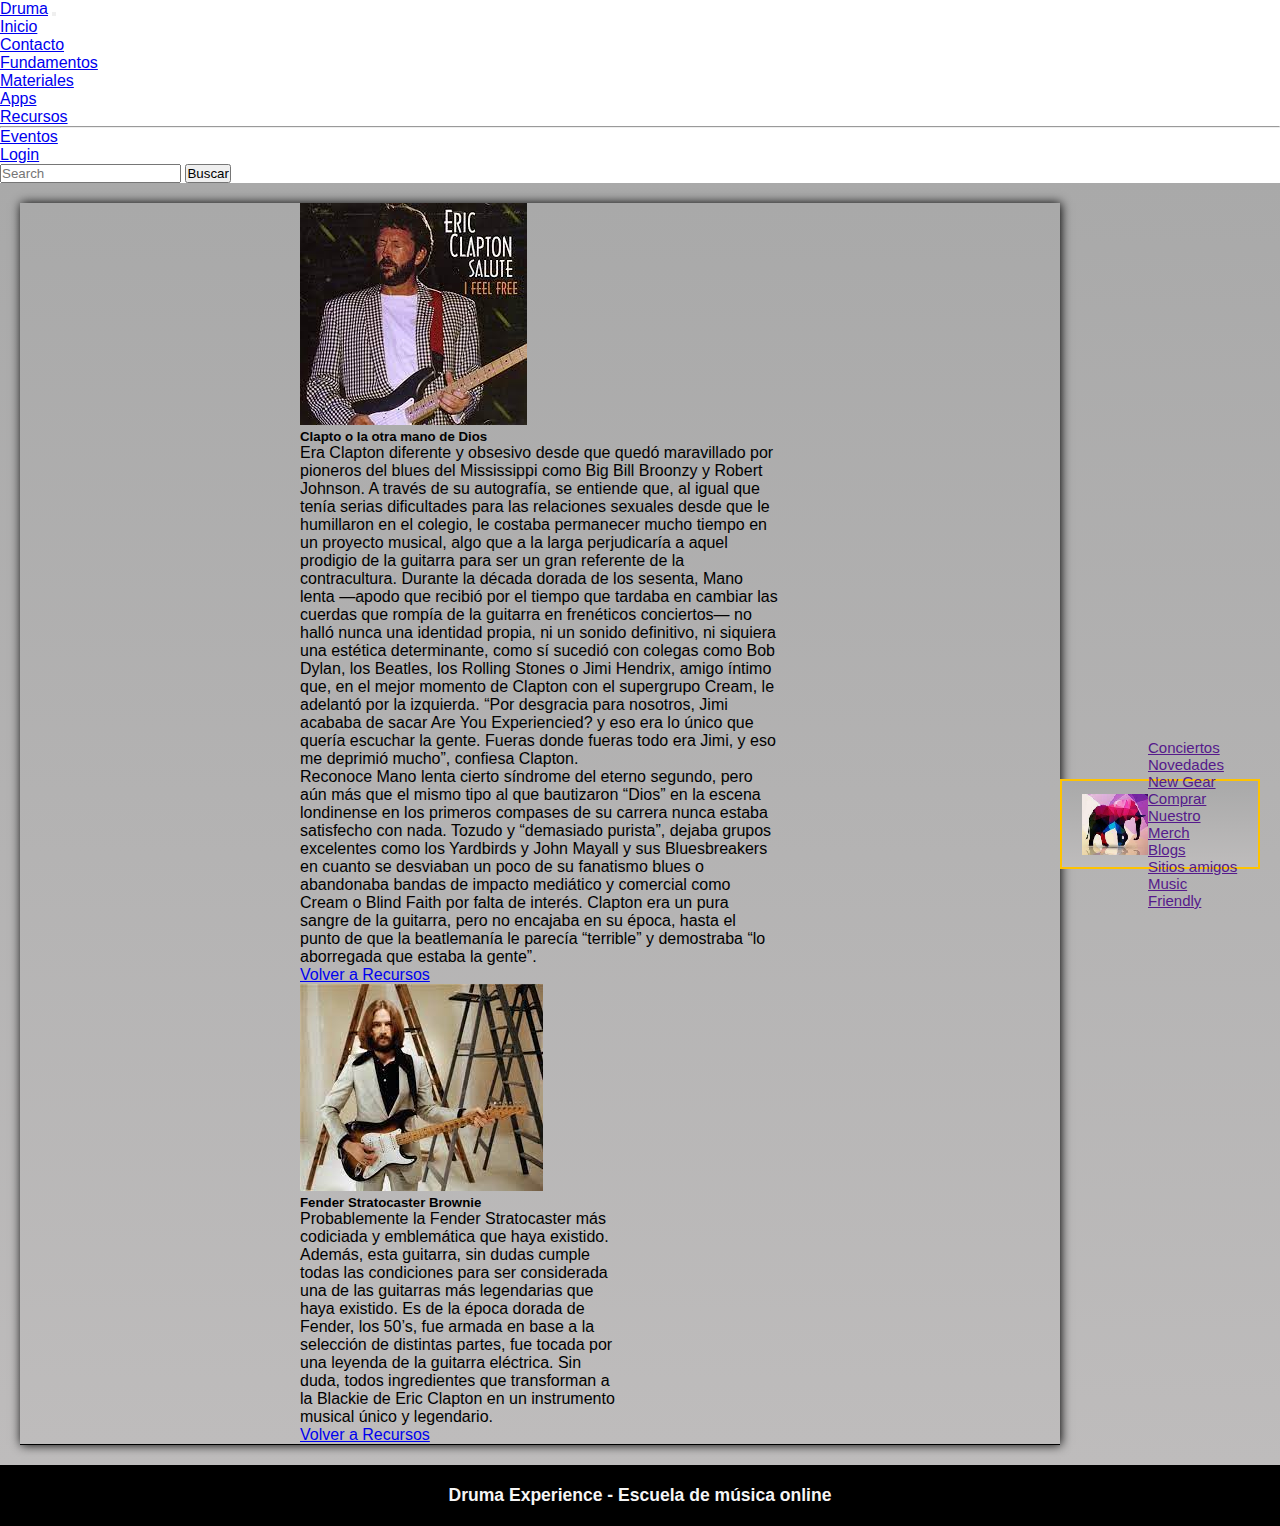
<file: clapton.html>
<!DOCTYPE html>
<html lang="en">
<head>
    <meta charset="UTF-8">
    <meta http-equiv="X-UA-Compatible" content="IE=edge">
    <meta name="viewport" content="width=device-width, initial-scale=1.0">
    <meta name="description" content="Descubrí el estilo guitarristíco de Clapton en todas sus etapas"> 
    <meta name="keywords" content="Clapton, mano lenta, bend, fender, stratocaster, brownie, slow hand">
    <title>Clatpon es Dios  </title>
    <link rel="stylesheet" href="./css/main.css">
    <link rel="preconnect" href="https://fonts.googleapis.com">
    <link rel="preconnect" href="https://fonts.gstatic.com" crossorigin>
    <link href="https://fonts.googleapis.com/css2?family=Major+Mono+Display&display=swap" rel="stylesheet">
    <link href="https://cdn.jsdelivr.net/npm/bootstrap@5.1.1/dist/css/bootstrap.min.css" rel="stylesheet" integrity="sha384-F3w7mX95PdgyTmZZMECAngseQB83DfGTowi0iMjiWaeVhAn4FJkqJByhZMI3AhiU" crossorigin="anonymous">

</head>

<body>


    <nav class="navbar navbar-expand-lg navbar-light bg-light">
        <div class="container-fluid">
          <a class="navbar-brand" href="#">Druma</a>
          <button class="navbar-toggler" type="button" data-bs-toggle="collapse" data-bs-target="#navbarSupportedContent" aria-controls="navbarSupportedContent" aria-expanded="false" aria-label="Toggle navigation">
            <span class="navbar-toggler-icon"></span>
          </button>
          <div class="collapse navbar-collapse" id="navbarSupportedContent">
            <ul class="navbar-nav me-auto mb-2 mb-lg-0">
              <li class="nav-item">
                <a class="nav-link active" aria-current="page" href="./index.html">Inicio</a>
              </li>
              <li class="nav-item">
                <a class="nav-link" href="./contacto.html">Contacto</a>
              </li>
              <li class="nav-item">
                <a class="nav-link" href="./fundamentos.html">Fundamentos</a></li>
              </li>
              <li class="nav-item dropdown">
                <a class="nav-link dropdown-toggle" href="#" id="navbarDropdown" role="button" data-bs-toggle="dropdown" aria-expanded="false">
                  Materiales
                </a>
                
                <ul class="dropdown-menu" aria-labelledby="navbarDropdown">
                  <li><a class="dropdown-item" href="./apps.html">Apps</a></li>
                  <li><a class="dropdown-item" href="./recursos.html">Recursos</a></li>
                  <li><hr class="dropdown-divider"></li>
                  <li><a class="dropdown-item" href="./eventos.html">Eventos</a></li>
                </ul>
              </li>
              <li class="nav-item">
                <a class="nav-link" href="./login.html">Login</a></li>
              </li>
            </ul>
            <form class="d-flex">
              <input class="form-control me-2" type="search" placeholder="Search" aria-label="Search">
              <button class="btn btn-outline-warning" type="submit">Buscar</button>
            </form>
          </div>
        </div>
      </nav>

      
      <main>

        <div  class="flex-container1">
          <div class="row">
            
              <div class="card" style="width: 30rem;">
                  <img src="./IMG/clapton80.png" class="card-img-top" alt="fredieking">
                  <div class="card-body">
                    <h5 class="card-title">Clapto  o la otra mano de Dios</h5>
                    <p class="card-text">
                      <p>Era Clapton diferente y obsesivo desde que quedó maravillado por pioneros del blues del Mississippi como Big Bill Broonzy y Robert Johnson. A través de su autografía, se entiende que, al igual que tenía serias dificultades para las relaciones sexuales desde que le humillaron en el colegio, le costaba permanecer mucho tiempo en un proyecto musical, algo que a la larga perjudicaría a aquel prodigio de la guitarra para ser un gran referente de la contracultura. Durante la década dorada de los sesenta, Mano lenta —apodo que recibió por el tiempo que tardaba en cambiar las cuerdas que rompía de la guitarra en frenéticos conciertos— no halló nunca una identidad propia, ni un sonido definitivo, ni siquiera una estética determinante, como sí sucedió con colegas como Bob Dylan, los Beatles, los Rolling Stones o Jimi Hendrix, amigo íntimo que, en el mejor momento de Clapton con el supergrupo Cream, le adelantó por la izquierda. “Por desgracia para nosotros, Jimi acababa de sacar Are You Experiencied? y eso era lo único que quería escuchar la gente. Fueras donde fueras todo era Jimi, y eso me deprimió mucho”, confiesa Clapton.</p>
                     <p>Reconoce Mano lenta cierto síndrome del eterno segundo, pero aún más que el mismo tipo al que bautizaron “Dios” en la escena londinense en los primeros compases de su carrera nunca estaba satisfecho con nada. Tozudo y “demasiado purista”, dejaba grupos excelentes como los Yardbirds y John Mayall y sus Bluesbreakers en cuanto se desviaban un poco de su fanatismo blues o abandonaba bandas de impacto mediático y comercial como Cream o Blind Faith por falta de interés. Clapton era un pura sangre de la guitarra, pero no encajaba en su época, hasta el punto de que la beatlemanía le parecía “terrible” y demostraba “lo aborregada que estaba la gente”.</p>
                      <a href="./recursos.html" class="btn btn-outline-warning">Volver a Recursos</a>
                  </div>
                </div> 
              
              
                <div class="card" style="width: 20rem;">
                  <img src="./IMG/brownie.png" class="card-img-top" alt="strato">
                  <div class="card-body">
                    <h5 class="card-title">Fender Stratocaster Brownie</h5>
                    <p class="card-text">
                      <p>Probablemente la Fender Stratocaster más codiciada y emblemática que haya existido. Además, esta guitarra, sin dudas cumple todas las condiciones para ser considerada una de las guitarras más legendarias que haya existido. Es de la época dorada de Fender, los 50’s, fue armada en base a la selección de distintas partes, fue tocada por una leyenda de la guitarra eléctrica. Sin duda, todos ingredientes que transforman a la Blackie de Eric Clapton en un instrumento musical único y legendario.</p>
                      
                    
                       
                    <a href="./recursos.html" class="btn btn-outline-warning">Volver a Recursos</a>
                  </div>
                </div>   
  
                
              
  </div>
    </div>
  
              <div>  <aside class="box1"><img src="./IMG/logo.png" alt="logo">
                <nav>
                    <ul>
                        <li> <a href=""> Conciertos</a> </li>
                        <li> <a href=""> Novedades</a> </li>
                        <li> <a href=""> New Gear</a> </li>
                        <li> <a href=""> Comprar</a> </li>
                        <li> <a href=""> Nuestro Merch</a> </li>
                        <li> <a href=""> Blogs</a> </li>
                        <li> <a href=""> Sitios amigos</a> </li>
                        <li> <a href=""> Music Friendly</a> </li>
                        
            
        
         
        
                    </ul>
                    </nav>
                </aside>
            </div>
        </main>    
              
        <footer id="footerEstilo"> 
            <h3>Druma Experience - Escuela de música online</h3>
        </footer>
        </div>
        <script src="https://cdn.jsdelivr.net/npm/bootstrap@5.1.1/dist/js/bootstrap.bundle.min.js" integrity="sha384-/bQdsTh/da6pkI1MST/rWKFNjaCP5gBSY4sEBT38Q/9RBh9AH40zEOg7Hlq2THRZ" crossorigin="anonymous"></script>
        </body>
        </html>
</file>
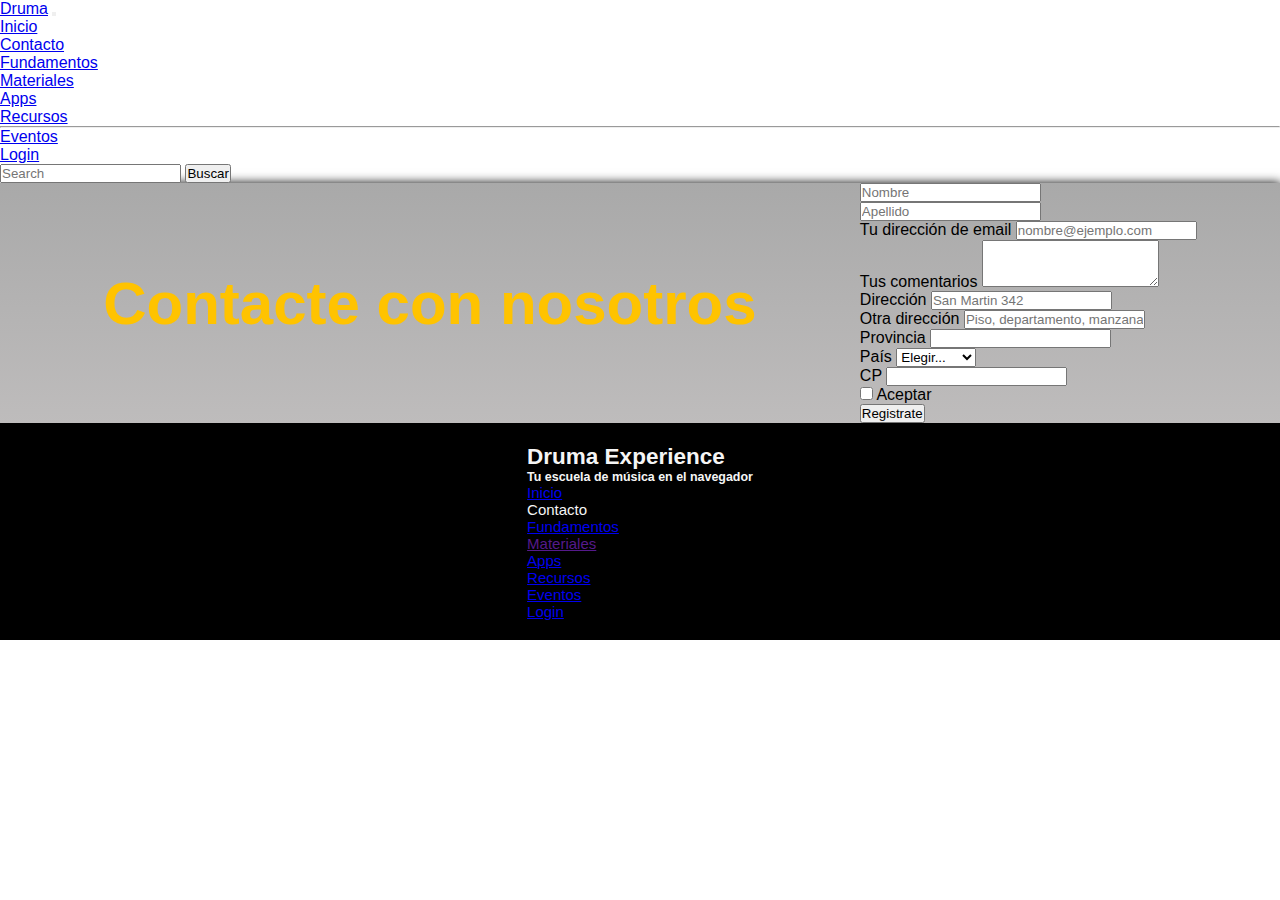
<file: contacto.html>
<!DOCTYPE html>
<html lang="en">
<head>
    <meta charset="UTF-8">
    <meta http-equiv="X-UA-Compatible" content="IE=edge">
    <meta name="viewport" content="width=device-width, initial-scale=1.0">
    <meta name="description" content="En esta pagina te podes contactar con el staff de Druma para conocer más de nuestra propuesta académica">
    <meta name="keywords" content="Contacto, domicilio, email, registrate">
    <title>Contacto</title>
    <link rel="stylesheet" href="./css/main.css">
    <link rel="preconnect" href="https://fonts.googleapis.com">
    <link rel="preconnect" href="https://fonts.gstatic.com" crossorigin>
    <link href="https://fonts.googleapis.com/css2?family=Major+Mono+Display&display=swap" rel="stylesheet">
    <link href="https://cdn.jsdelivr.net/npm/bootstrap@5.1.1/dist/css/bootstrap.min.css" rel="stylesheet" integrity="sha384-F3w7mX95PdgyTmZZMECAngseQB83DfGTowi0iMjiWaeVhAn4FJkqJByhZMI3AhiU" crossorigin="anonymous">

</head>

 <!-- Aca inserto el nav de bootstrap, el mismo esta replicado en todas las páginas-->
<body>


  <nav class="navbar navbar-expand-lg navbar-light bg-light">
    <div class="container-fluid">
      <a class="navbar-brand" href="#">Druma</a>
      <button class="navbar-toggler" type="button" data-bs-toggle="collapse" data-bs-target="#navbarSupportedContent" aria-controls="navbarSupportedContent" aria-expanded="false" aria-label="Toggle navigation">
        <span class="navbar-toggler-icon"></span>
      </button>
      <div class="collapse navbar-collapse" id="navbarSupportedContent">
        <ul class="navbar-nav me-auto mb-2 mb-lg-0">
          <li class="nav-item">
            <a class="nav-link active" aria-current="page" href="./index.html">Inicio</a>
          </li>
          <li class="nav-item">
            <a class="nav-link" href="./contacto.html">Contacto</a>
          </li>
          <li class="nav-item">
            <a class="nav-link" href="./fundamentos.html">Fundamentos</a></li>
          </li>
          <li class="nav-item dropdown">
            <a class="nav-link dropdown-toggle" href="#" id="navbarDropdown" role="button" data-bs-toggle="dropdown" aria-expanded="false">
              Materiales
            </a>
            
            
            <ul class="dropdown-menu" aria-labelledby="navbarDropdown">
              <li><a class="dropdown-item" href="./apps.html">Apps</a></li>
              <li><a class="dropdown-item" href="./recursos.html">Recursos</a></li>
              <li><hr class="dropdown-divider"></li>
              <li><a class="dropdown-item" href="./eventos.html">Eventos</a></li>
            </ul>
          </li>
          <li class="nav-item">
            <a class="nav-link" href="./login.html">Login</a></li>
          </li>
        </ul>
        <form class="d-flex">
          <input class="form-control me-2" type="search" placeholder="Search" aria-label="Search">
          <button class="btn btn-outline-warning" type="submit">Buscar</button>
        </form>
      </div>
    </div>
  </nav>

      
<div class="flex-container1">
      <header class="h1principal"> <h1>Contacte con nosotros</h1></header>   
    
    
    <div class="container">

        <div class="row g-3">
            <div class="col">
              <input type="text" class="form-control" placeholder="Nombre" aria-label="Nombre">
            </div>
            <div class="col">
              <input type="text" class="form-control" placeholder="Apellido" aria-label="Apellido">
            </div>
          
            <div class="mb-3">
                <label for="exampleFormControlInput1" class="form-label">Tu dirección de email</label>
                <input type="email" class="form-control" id="exampleFormControlInput1" placeholder="nombre@ejemplo.com">
              </div>
              
              <div class="mb-3">
                <label for="exampleFormControlTextarea1" class="form-label">Tus comentarios</label>
                <textarea class="form-control" id="exampleFormControlTextarea1" rows="3"></textarea>
              </div>



            <div class="col-12">
              <label for="inputAddress" class="form-label">Dirección</label>
              <input type="text" class="form-control" id="inputAddress" placeholder="San Martin 342">
            </div>
            <div class="col-12">
              <label for="inputAddress2" class="form-label">Otra dirección</label>
              <input type="text" class="form-control" id="inputAddress2" placeholder="Piso, departamento, manzana...">
            </div>
            <div class="col-md-6">
              <label for="inputCity" class="form-label">Provincia</label>
              <input type="text" class="form-control" id="inputCity">
            </div>
            <div class="col-md-4">
              <label for="inputState" class="form-label">País</label>
              <select id="inputState" class="form-select">
                <option selected>Elegir...</option>
                  <option value="value1">Argentina</option>
                  <option value="value2">Uruguay</option>
                  <option value="value3">Chile</option>
                </select>
            
              </select>
            </div>
            <div class="col-md-2">
              <label for="inputZip" class="form-label">CP</label>
              <input type="text" class="form-control" id="inputZip">
            </div>
            <div class="col-12">
              <div class="form-check">
                <input class="form-check-input" type="checkbox" id="gridCheck">
                <label class="form-check-label" for="gridCheck">
                  Aceptar
                </label>
              </div>
            </div>
            <div class="col-12">
              <button type="submit" class="btn btn-warning">Registrate</button>
            </div>
          </form>
    
      
       
            
            </div>
          </div>

</div>
</main>
</div>


<footer id="footerEstilo"> 
  <div class="flexcontainer">
    <div class="col-md-12">
      <h2>Druma Experience</h2>
      <h5>Tu escuela de música en el navegador</h5>
  </div>
  <div class="container-fluid">
    <nav class="breadcrumb">   
    <ol class="breadcrumb">  
    <li class="breadcrumb-item"><a href="./index.html">Inicio</a></li>
    <li class="breadcrumb-item active" aria-current="page">Contacto</li>
    <li class="breadcrumb-item"><a href="./fundamentos.html">Fundamentos</a></li>
    <li class="breadcrumb-item"><a href="">Materiales</a>
      <ol class="breadcrumb">
        <li class="breadcrumb-item"><a href="./apps.html">Apps</a></li>
        <li class="breadcrumb-item"><a href="./recursos.html">Recursos</a></li>
        <li class="breadcrumb-item"><a href="./eventos.html">Eventos</a></li>
      </ol>
      </li>
      <li class="breadcrumb-item"><a href="./login.html">Login</a></li>
    </ol>
  </div>
</nav>
</div>
</div>
  </footer>



<script src="https://cdn.jsdelivr.net/npm/bootstrap@5.1.1/dist/js/bootstrap.bundle.min.js" integrity="sha384-/bQdsTh/da6pkI1MST/rWKFNjaCP5gBSY4sEBT38Q/9RBh9AH40zEOg7Hlq2THRZ" crossorigin="anonymous"></script>

</body>
</html>
</file>
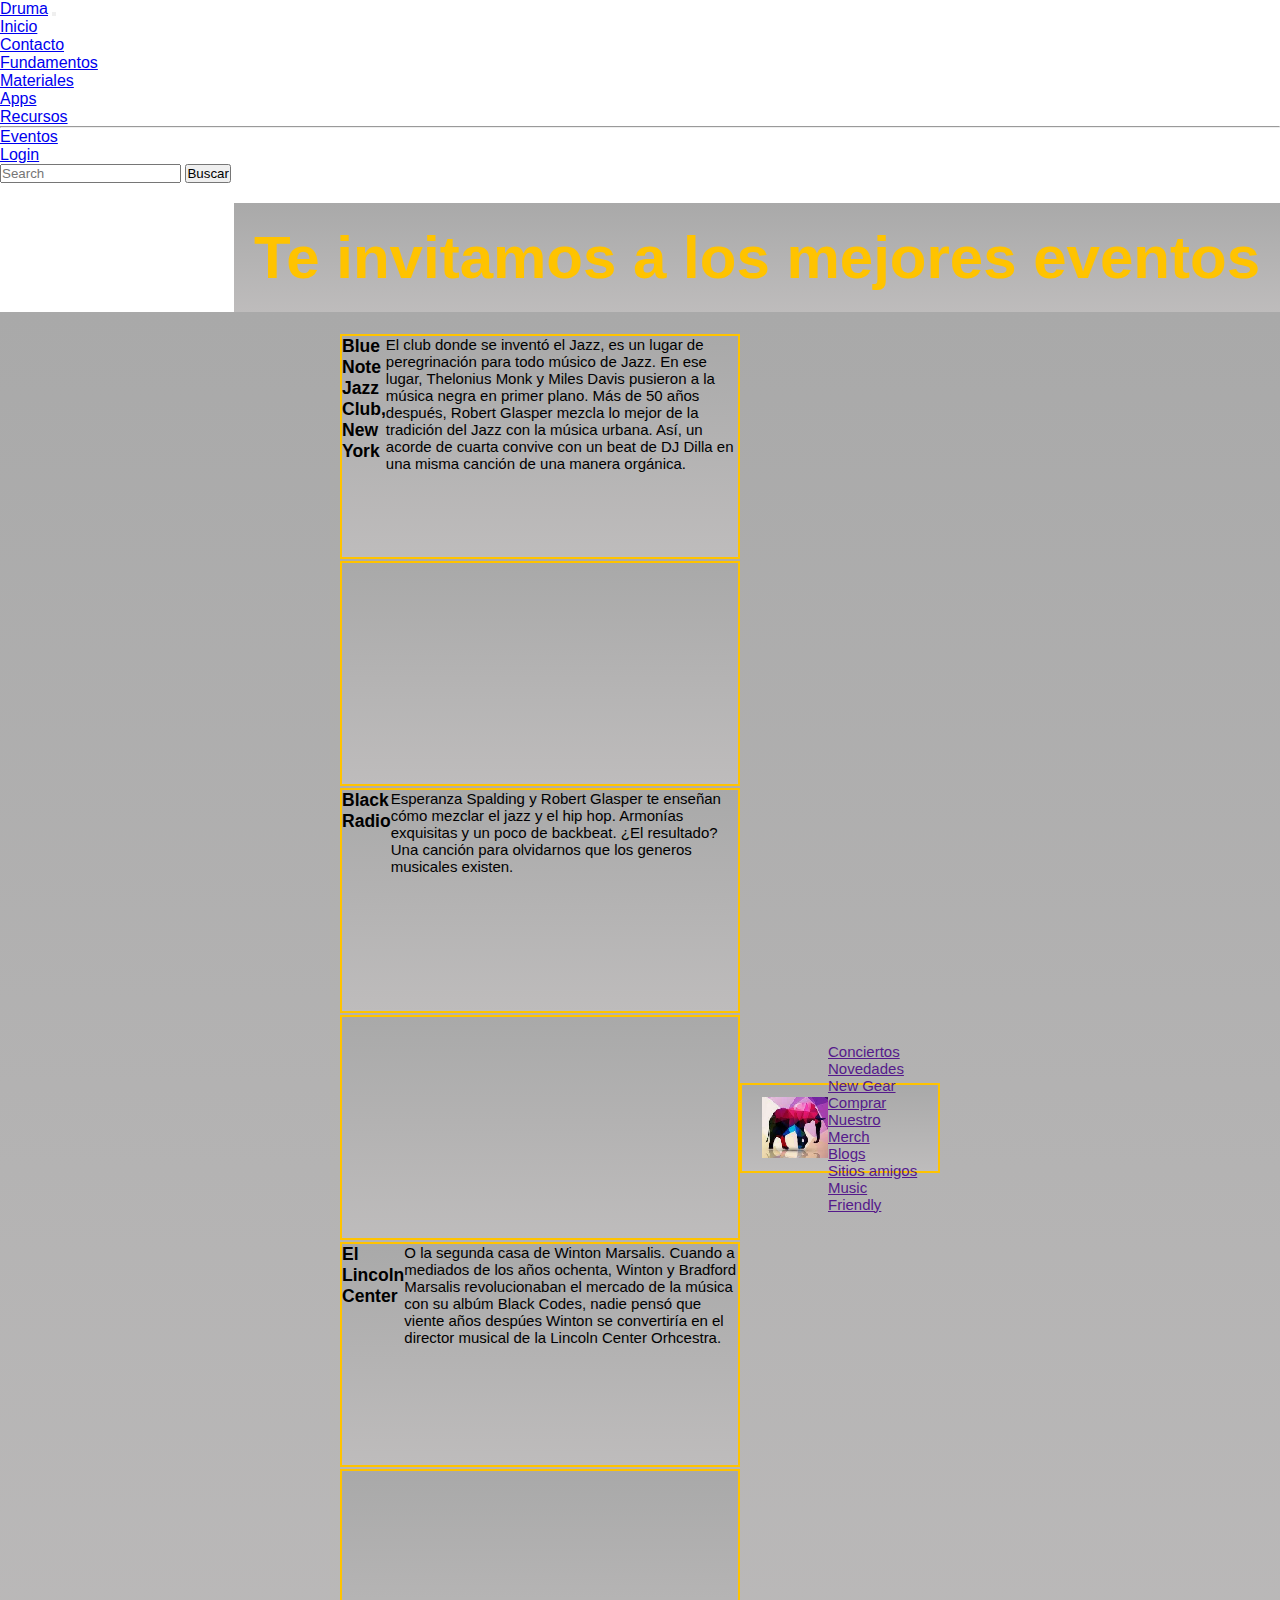
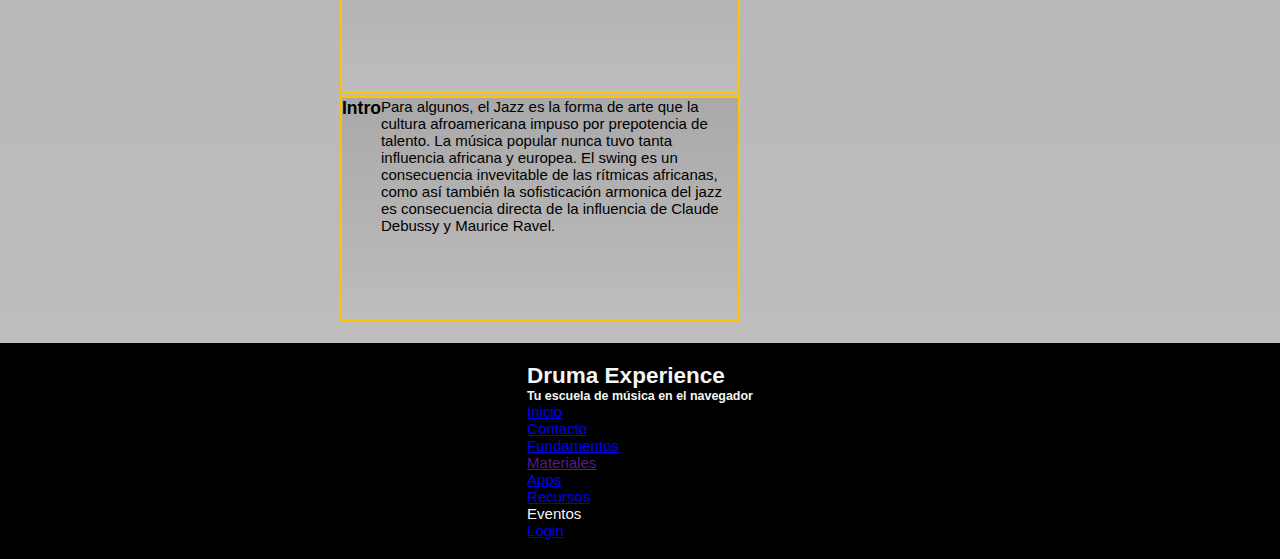
<file: eventos.html>
<!DOCTYPE html>
<html lang="en">
<head>
    <meta charset="UTF-8">
    <meta http-equiv="X-UA-Compatible" content="IE=edge">
    <meta name="viewport" content="width=device-width, initial-scale=1.0">
    <link rel="stylesheet" href="./css/main.css">
    <meta name="description" content="En esta página aparecen los mejores eventos de jazz en New York">
    <meta name="keywords" content="Concierto, Jazz, New York, Lincoln Center, Blue, Note">
    <title>Los eventos y lugares esenciales para el Jazz en New York</title>
    <link rel="preconnect" href="https://fonts.googleapis.com">
    <link rel="preconnect" href="https://fonts.gstatic.com" crossorigin>
    <link href="https://fonts.googleapis.com/css2?family=Major+Mono+Display&display=swap" rel="stylesheet">
    <link href="https://cdn.jsdelivr.net/npm/bootstrap@5.1.1/dist/css/bootstrap.min.css" rel="stylesheet" integrity="sha384-F3w7mX95PdgyTmZZMECAngseQB83DfGTowi0iMjiWaeVhAn4FJkqJByhZMI3AhiU" crossorigin="anonymous">

</head>


<body>

    
  <nav class="navbar navbar-expand-lg navbar-light bg-light">
    <div class="container-fluid">
      <a class="navbar-brand" href="#">Druma</a>
      <button class="navbar-toggler" type="button" data-bs-toggle="collapse" data-bs-target="#navbarSupportedContent" aria-controls="navbarSupportedContent" aria-expanded="false" aria-label="Toggle navigation">
        <span class="navbar-toggler-icon"></span>
      </button>
      <div class="collapse navbar-collapse" id="navbarSupportedContent">
        <ul class="navbar-nav me-auto mb-2 mb-lg-0">
          <li class="nav-item">
            <a class="nav-link active" aria-current="page" href="./index.html">Inicio</a>
          </li>
          <li class="nav-item">
            <a class="nav-link" href="./contacto.html">Contacto</a>
          </li>
          <li class="nav-item">
            <a class="nav-link" href="./fundamentos.html">Fundamentos</a></li>
          </li>
          <li class="nav-item dropdown">
            <a class="nav-link dropdown-toggle" href="#" id="navbarDropdown" role="button" data-bs-toggle="dropdown" aria-expanded="false">
              Materiales
            </a>
            
            <ul class="dropdown-menu" aria-labelledby="navbarDropdown">
              <li><a class="dropdown-item" href="./apps.html">Apps</a></li>
              <li><a class="dropdown-item" href="./recursos.html">Recursos</a></li>
              <li><hr class="dropdown-divider"></li>
              <li><a class="dropdown-item" href="./eventos.html">Eventos</a></li>
            </ul>
          </li>
          <li class="nav-item">
            <a class="nav-link" href="./login.html">Login</a></li>
          </li>
        </ul>
        <form class="d-flex">
          <input class="form-control me-2" type="search" placeholder="Search" aria-label="Search">
          <button class="btn btn-outline-warning" type="submit">Buscar</button>
        </form>
      </div>
    </div>
  </nav>

  

<div class="grid-containerEventos"> 
    <header class="h1principal"> <h1>Te invitamos a los mejores eventos</h1> </div> </header>

<main>
    <section>
     
      <div class="box2"> <h3> Blue Note Jazz Club, New York </h3> <p> </p>  El club  donde se inventó el Jazz, es un lugar de peregrinación para todo músico de Jazz. En ese lugar, Thelonius Monk y Miles Davis pusieron a la música negra en primer plano. Más de 50 años después, Robert Glasper mezcla lo mejor de la tradición del Jazz con la música urbana. Así, un acorde de cuarta convive con un beat de DJ Dilla en una misma canción de una manera orgánica.                                                           </p></h3></div>  
     <div class="box2">   <iframe src="https://www.google.com/maps/embed?pb=!1m18!1m12!1m3!1d3023.4143042800774!2d-74.00284438536659!3d40.73090827932985!2m3!1f0!2f0!3f0!3m2!1i1024!2i768!4f13.1!3m3!1m2!1s0x89c25993d7d5f46d%3A0x921181beeb4ce349!2sBlue%20Note%20Jazz%20Club!5e0!3m2!1ses!2sar!4v1629341008625!5m2!1ses!2sar" width="100%" height="100%" style="border:1PX;" allowfullscreen="" loading="lazy"></iframe> </div>
      <div class="box2"> <h3> Black Radio </h3>  <p> Esperanza Spalding y Robert Glasper te enseñan cómo mezclar el jazz y el hip hop. Armonías exquisitas y un poco de backbeat. ¿El resultado? Una canción para olvidarnos que los generos musicales existen.</p></div>  
      <div class="box2">   <iframe width="100%" height="100%" src="https://www.youtube.com/embed/p6ORkLQkaSk" title="YouTube video player" frameborder="0" allow="accelerometer; autoplay; clipboard-write; encrypted-media; gyroscope; picture-in-picture" allowfullscreen></iframe></div>
      <div class="box2"> <h3> El Lincoln Center </h3><p> O la segunda casa de Winton Marsalis. Cuando a mediados de los años ochenta, Winton y Bradford Marsalis revolucionaban el mercado de la música con su albúm Black Codes, nadie pensó que viente años despúes Winton se convertiría en el director musical de la Lincoln Center Orhcestra.</p></div>  
      <div class="box2"> <iframe src="https://www.google.com/maps/embed?pb=!1m18!1m12!1m3!1d3021.525311372372!2d-73.98567758536485!3d40.77246407932535!2m3!1f0!2f0!3f0!3m2!1i1024!2i768!4f13.1!3m3!1m2!1s0x89c258f55fbea537%3A0x49d5f074061cac4e!2sLincoln%20Center!5e0!3m2!1ses!2sar!4v1629341104117!5m2!1ses!2sar" width="100%" height="100%" style="border:1PX;" allowfullscreen="" loading="lazy"></iframe> </div>
      <div class="box2"> <h3> Intro</h3> <p> Para algunos, el Jazz  es la forma de arte que la cultura afroamericana impuso por prepotencia de talento. La música popular nunca tuvo tanta influencia africana y europea. El swing es un consecuencia invevitable de las rítmicas africanas, como así también la sofisticación armonica del jazz es consecuencia directa de la influencia de Claude Debussy y Maurice Ravel.  </p></div>  
      
      
    </section>

</div>
<div>  <aside class="box1"><img src="./IMG/logo.png" alt="logo">
    <nav>
        <ul>
            <li> <a href=""> Conciertos</a> </li>
            <li> <a href=""> Novedades</a> </li>
            <li> <a href=""> New Gear</a> </li>
            <li> <a href=""> Comprar</a> </li>
            <li> <a href=""> Nuestro Merch</a> </li>
            <li> <a href=""> Blogs</a> </li>
            <li> <a href=""> Sitios amigos</a> </li>
            <li> <a href=""> Music Friendly</a> </li>
            




        </ul>
        </nav>
    </aside>
</div>
</main>
  



   
<footer id="footerEstilo"> 
  <div class="flexcontainer">
    <div class="col-md-12">
      <h2>Druma Experience</h2>
      <h5>Tu escuela de música en el navegador</h5>
  </div>
  <div class="container-fluid">
    <nav class="breadcrumb">   
    <ol class="breadcrumb">
    <li class="breadcrumb-item"><a href="./index.html">Inicio</a></li>
    <li class="breadcrumb-item"><a href="./Pages/contacto.html">Contacto</a></li>
    <li class="breadcrumb-item"><a href="./Pages/fundamentos.html">Fundamentos</a></li>
    <li class="breadcrumb-item"><a href="">Materiales</a>
      <ol class="breadcrumb">
        <li class="breadcrumb-item"><a href="./apps.html">Apps</a></li>
        <li class="breadcrumb-item"><a href="./recursos.html">Recursos</a></li>
        <li class="breadcrumb-item active" aria-current="page">Eventos</li>
       
        
      </ol>
      </li>
      <li class="breadcrumb-item"><a href="./login.html">Login</a></li>
    </ol>
  </div>
</nav>
</div>
</div>
  </footer>



<script src="https://cdn.jsdelivr.net/npm/bootstrap@5.1.1/dist/js/bootstrap.bundle.min.js" integrity="sha384-/bQdsTh/da6pkI1MST/rWKFNjaCP5gBSY4sEBT38Q/9RBh9AH40zEOg7Hlq2THRZ" crossorigin="anonymous"></script>

</body>
</html>
</file>
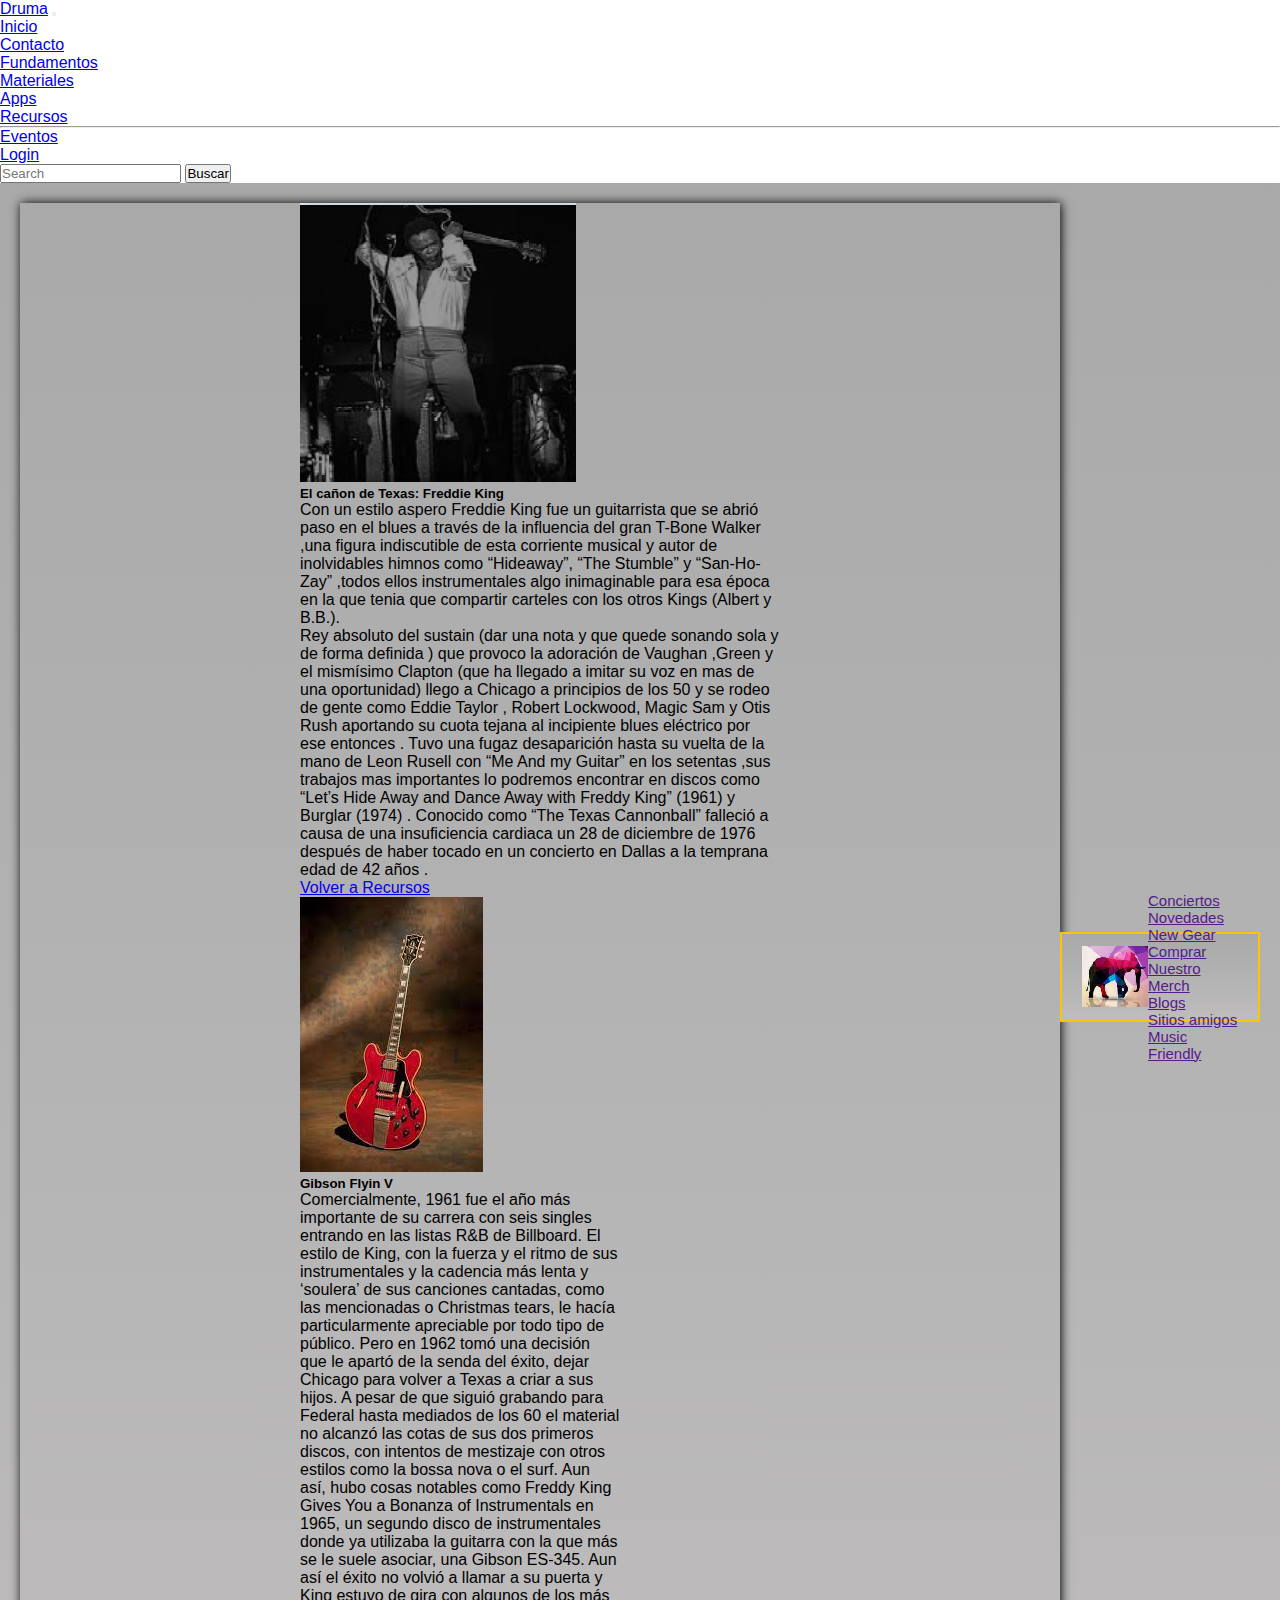
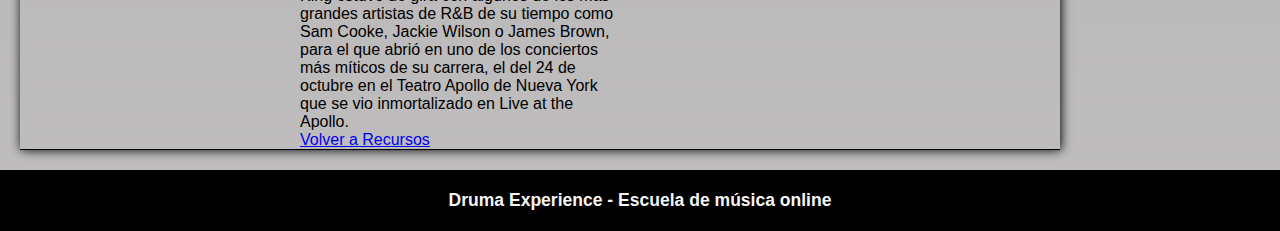
<file: fredieking.html>
<!DOCTYPE html>
<html lang="en">
<head>
    <meta charset="UTF-8">
    <meta http-equiv="X-UA-Compatible" content="IE=edge">
    <meta name="viewport" content="width=device-width, initial-scale=1.0">
    <meta name="description" content="Una breve reseña del estilo musical de Freddie King">
    <meta name="keywords" content="Texas, blues, cannonball, guitarra, King">
    <title>Freddie King o el cañon de Texas</title>
    <link rel="stylesheet" href="./css/main.css">
    <link rel="preconnect" href="https://fonts.googleapis.com">
    <link rel="preconnect" href="https://fonts.gstatic.com" crossorigin>
    <link href="https://fonts.googleapis.com/css2?family=Major+Mono+Display&display=swap" rel="stylesheet">
    <link href="https://cdn.jsdelivr.net/npm/bootstrap@5.1.1/dist/css/bootstrap.min.css" rel="stylesheet" integrity="sha384-F3w7mX95PdgyTmZZMECAngseQB83DfGTowi0iMjiWaeVhAn4FJkqJByhZMI3AhiU" crossorigin="anonymous">

</head>

<body>


    <nav class="navbar navbar-expand-lg navbar-light bg-light">
        <div class="container-fluid">
          <a class="navbar-brand" href="#">Druma</a>
          <button class="navbar-toggler" type="button" data-bs-toggle="collapse" data-bs-target="#navbarSupportedContent" aria-controls="navbarSupportedContent" aria-expanded="false" aria-label="Toggle navigation">
            <span class="navbar-toggler-icon"></span>
          </button>
          <div class="collapse navbar-collapse" id="navbarSupportedContent">
            <ul class="navbar-nav me-auto mb-2 mb-lg-0">
              <li class="nav-item">
                <a class="nav-link active" aria-current="page" href="./index.html">Inicio</a>
              </li>
              <li class="nav-item">
                <a class="nav-link" href="./contacto.html">Contacto</a>
              </li>
              <li class="nav-item">
                <a class="nav-link" href="./fundamentos.html">Fundamentos</a></li>
              </li>
              <li class="nav-item dropdown">
                <a class="nav-link dropdown-toggle" href="#" id="navbarDropdown" role="button" data-bs-toggle="dropdown" aria-expanded="false">
                  Materiales
                </a>
                
                <ul class="dropdown-menu" aria-labelledby="navbarDropdown">
                  <li><a class="dropdown-item" href="./apps.html">Apps</a></li>
                  <li><a class="dropdown-item" href="./recursos.html">Recursos</a></li>
                  <li><hr class="dropdown-divider"></li>
                  <li><a class="dropdown-item" href="./eventos.html">Eventos</a></li>
                </ul>
              </li>
              <li class="nav-item">
                <a class="nav-link" href="./login.html">Login</a></li>
              </li>
            </ul>
            <form class="d-flex">
              <input class="form-control me-2" type="search" placeholder="Search" aria-label="Search">
              <button class="btn btn-outline-warning" type="submit">Buscar</button>
            </form>
          </div>
        </div>
      </nav>

      <main>

        <div  class="flex-container1">
          <div class="row">
            
              <div class="card" style="width: 30rem;">
                  <img src="./IMG/freddieking.png" class="card-img-top" alt="fredieking">
                  <div class="card-body">
                    <h5 class="card-title">El cañon de Texas: Freddie King</h5>
                    <p class="card-text">
                      <p>Con un estilo aspero Freddie King fue un guitarrista que se abrió paso en el blues a través de la influencia del gran T-Bone Walker ,una figura indiscutible de esta corriente musical y autor de inolvidables himnos como “Hideaway”, “The Stumble” y “San-Ho-Zay” ,todos ellos instrumentales algo inimaginable para esa época en la que tenia que compartir carteles con los otros Kings (Albert y B.B.).</p>

                        <p>Rey absoluto del sustain (dar una nota y que quede sonando sola y de forma definida ) que provoco la adoración de Vaughan ,Green y el mismísimo Clapton (que ha llegado a imitar su voz en mas de una oportunidad) llego a Chicago a principios de los 50 y se rodeo de gente como Eddie Taylor , Robert Lockwood, Magic Sam y Otis Rush aportando su cuota tejana al incipiente blues eléctrico por ese entonces .
                        Tuvo una fugaz desaparición hasta su vuelta de la mano de Leon Rusell con “Me And my Guitar” en los setentas ,sus trabajos mas importantes lo podremos encontrar en discos como “Let’s Hide Away and Dance Away with Freddy King” (1961) y Burglar (1974) . Conocido como “The Texas Cannonball” falleció a causa de una insuficiencia cardiaca un 28 de diciembre de 1976 después de haber tocado en un concierto en Dallas a la temprana edad de 42 años . </p>
                    <a href="./Pages/recursos.html" class="btn btn-outline-warning">Volver a Recursos</a>
                  </div>
                </div> 
              
              
                <div class="card" style="width: 20rem;">
                  <img src="./IMG/gibson335.png" class="card-img-top" alt="gibson335">
                  <div class="card-body">
                    <h5 class="card-title">Gibson Flyin V</h5>
                    <p class="card-text">
                      <p>Comercialmente, 1961 fue el año más importante de su carrera con seis singles entrando en las listas R&B de Billboard. El estilo de King, con la fuerza y el ritmo de sus instrumentales y la cadencia más lenta y ‘soulera’ de sus canciones cantadas, como las mencionadas o Christmas tears, le hacía particularmente apreciable por todo tipo de público. Pero en 1962 tomó una decisión que le apartó de la senda del éxito, dejar Chicago para volver a Texas a criar a sus hijos. A pesar de que siguió grabando para Federal hasta mediados de los 60 el material no alcanzó las cotas de sus dos primeros discos, con intentos de mestizaje con otros estilos como la bossa nova o el surf. Aun así, hubo cosas notables como Freddy King Gives You a Bonanza of Instrumentals en 1965, un segundo disco de instrumentales donde ya utilizaba la guitarra con la que más se le suele asociar, una Gibson ES-345. Aun así el éxito no volvió a llamar a su puerta y King estuvo de gira con algunos de los más grandes artistas de R&B de su tiempo como Sam Cooke, Jackie Wilson o James Brown, para el que abrió en uno de los conciertos más míticos de su carrera, el del 24 de octubre en el Teatro Apollo de Nueva York que se vio inmortalizado en Live at the Apollo. </p>
                      
                    
                       
                    <a href="./recursos.html" class="btn btn-outline-warning">Volver a Recursos</a>
                  </div>
                </div>   
  
                
              
  </div>
    </div>
  
              <div>  <aside class="box1"><img src="./IMG/logo.png" alt="logo">
                <nav>
                    <ul>
                        <li> <a href=""> Conciertos</a> </li>
                        <li> <a href=""> Novedades</a> </li>
                        <li> <a href=""> New Gear</a> </li>
                        <li> <a href=""> Comprar</a> </li>
                        <li> <a href=""> Nuestro Merch</a> </li>
                        <li> <a href=""> Blogs</a> </li>
                        <li> <a href=""> Sitios amigos</a> </li>
                        <li> <a href=""> Music Friendly</a> </li>
                        
            
        
         
        
                    </ul>
                    </nav>
                </aside>
            </div>
        </main>    
              
        <footer id="footerEstilo"> 
            <h3>Druma Experience - Escuela de música online</h3>
        </footer>
        </div>
        <script src="https://cdn.jsdelivr.net/npm/bootstrap@5.1.1/dist/js/bootstrap.bundle.min.js" integrity="sha384-/bQdsTh/da6pkI1MST/rWKFNjaCP5gBSY4sEBT38Q/9RBh9AH40zEOg7Hlq2THRZ" crossorigin="anonymous"></script>
        </body>
        </html>
</file>
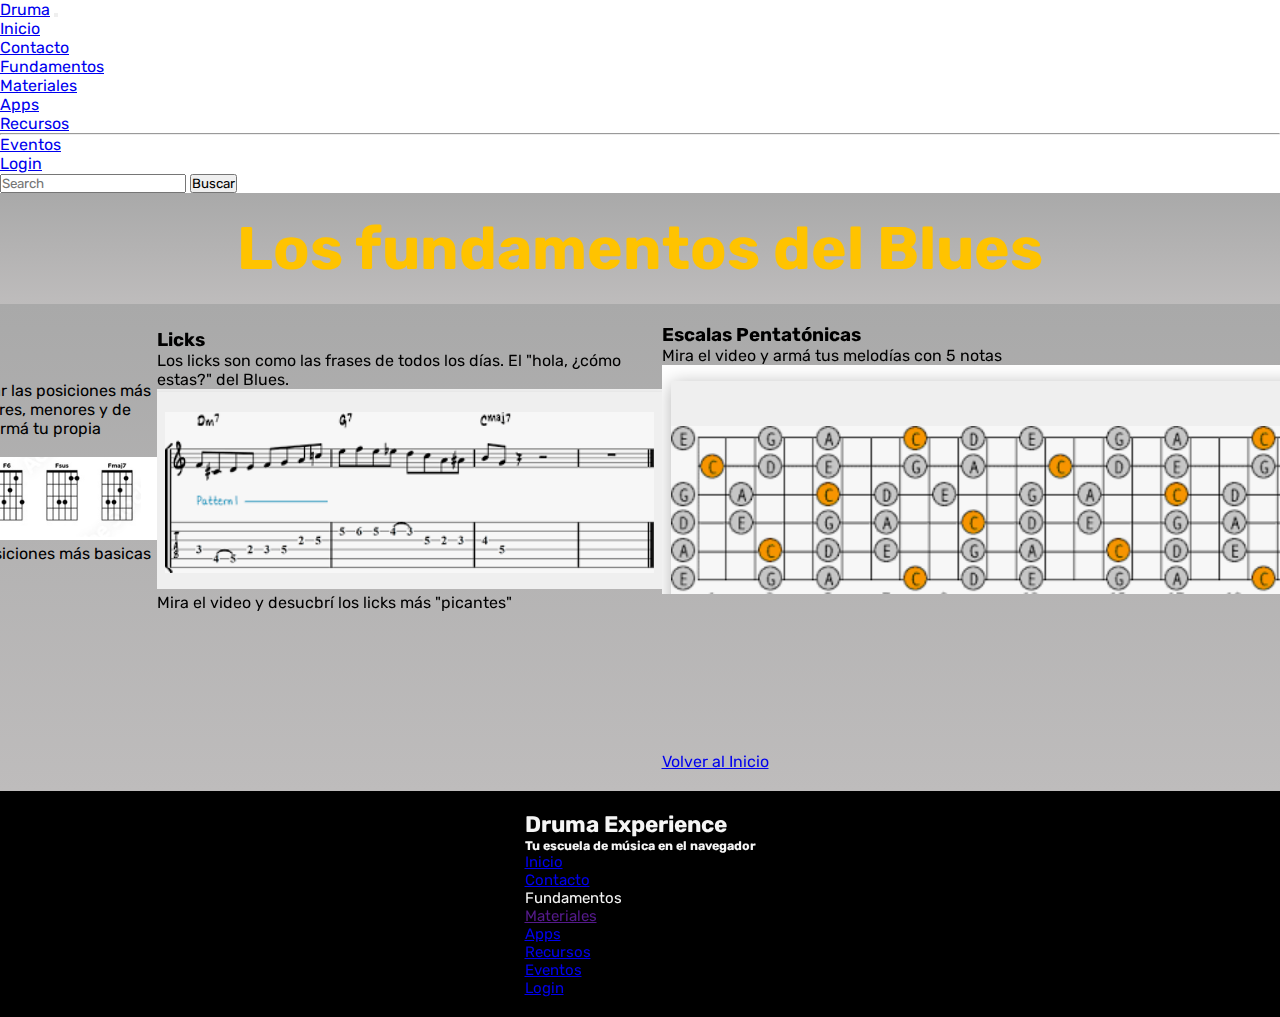
<file: fundamentos.html>
<!DOCTYPE html>
<html lang="en">
<head>
    <meta charset="UTF-8">
    <meta http-equiv="X-UA-Compatible" content="IE=edge">
    <meta name="viewport" content="width=device-width, initial-scale=1.0">
    <meta name="description" content="Druma es una escuela de habilidades musicales diseñada para funcionar en el navegador. En nuestra plataforma  se combinan cursos on line de materiales básicos de la música popular, focalizados en la enseñanaza del blues y el jazz.">
    <meta name="keywords" content="Escuela, Academia, Música, on line, navegador, blues, música popular, jazz">
    <title>Los fundamentos del blues</title>
      <link rel="stylesheet" href="./css/main.css">
    <link rel="preconnect" href="https://fonts.googleapis.com">
    <link rel="preconnect" href="https://fonts.gstatic.com" crossorigin>
    <link href="https://fonts.googleapis.com/css2?family=Rubik:ital,wght@0,300;0,400;0,500;0,800;1,300&display=swap" rel="stylesheet">
    <link href="https://cdn.jsdelivr.net/npm/bootstrap@5.1.1/dist/css/bootstrap.min.css" rel="stylesheet" integrity="sha384-F3w7mX95PdgyTmZZMECAngseQB83DfGTowi0iMjiWaeVhAn4FJkqJByhZMI3AhiU" crossorigin="anonymous">

  </head>



<body>


    <nav class="navbar navbar-expand-lg navbar-light bg-light">
        <div class="container-fluid">
          <a class="navbar-brand" href="#">Druma</a>
          <button class="navbar-toggler" type="button" data-bs-toggle="collapse" data-bs-target="#navbarSupportedContent" aria-controls="navbarSupportedContent" aria-expanded="false" aria-label="Toggle navigation">
            <span class="navbar-toggler-icon"></span>
          </button>
          <div class="collapse navbar-collapse" id="navbarSupportedContent">
            <ul class="navbar-nav me-auto mb-2 mb-lg-0">
              <li class="nav-item">
                <a class="nav-link active" aria-current="page" href="./index.html">Inicio</a>
              </li>
              <li class="nav-item">
                <a class="nav-link" href="./contacto.html">Contacto</a>
              </li>
              <li class="nav-item">
                <a class="nav-link" href="./fundamentos.html">Fundamentos</a>
              </li>
              <li class="nav-item dropdown">
                <a class="nav-link dropdown-toggle" href="#" id="navbarDropdown" role="button" data-bs-toggle="dropdown" aria-expanded="false">
                  Materiales
                </a>
                
                <ul class="dropdown-menu" aria-labelledby="navbarDropdown">
                  <li><a class="dropdown-item" href="./apps.html">Apps</a></li>
                  <li><a class="dropdown-item" href="./recursos.html">Recursos</a></li>
                  <li><hr class="dropdown-divider"></li>
                  <li><a class="dropdown-item" href="./eventos.html">Eventos</a></li>
                </ul>
              </li>
              <li class="nav-item">
                <a class="nav-link" href="./login.html">Login</a></li>
              </li>
            </ul>
            <form class="d-flex">
              <input class="form-control me-2" type="search" placeholder="Search" aria-label="Search">
              <button class="btn btn-outline-warning" type="submit">Buscar</button>
            </form>
          </div>
        </div>
      </nav>
  
      <header class="h1principal"> <h1> Los fundamentos del Blues </h1> </header>
      
      <main>    
       
      <div class="card" style="width: 80rem;">   
        <div class="card-body">
          <h3 class="card-title">Acordes</h3>
          <p class="card-text"> En estos videos vas a encontrar las posiciones más usuales para los acordes mayores, menores y de 7ma. Explorá las posiciones y armá tu propia historia!!!! </p>
          <img src="./IMG/acordes.png" class="card-img-top" alt="acordes">
          <p class="card-text">Mira el video y desucbrí las posiciones más basicas de la guitarra </p>
      
          <div class="ratio ratio-16x9">
            <iframe width="100%" height="100%" src="https://www.youtube.com/embed/TvjiVeAP45Q" title="YouTube video player" frameborder="0" allow="accelerometer; autoplay; clipboard-write; encrypted-media; gyroscope; picture-in-picture" allowfullscreen></iframe>   
          </div>  
        
        </div>
      </div>

      <div class="card" style="width: 200rem;">
       
        <div class="card-body">
          <h3 class="card-title">Licks</h3>
          <p class="card-text"> Los licks son como las frases de todos los días. El "hola, ¿cómo estas?" del Blues. </p>
          <img src="./IMG/licks.png" class="card-img-top" alt="licks">
          <p class="card-text">Mira el video y desucbrí los licks más "picantes" </p>
      
          <div class="ratio ratio-16x9">
            <iframe width="100%" height="100%" src="https://www.youtube.com/embed/9coejL-OCNg" title="YouTube video player" frameborder="0" allow="accelerometer; autoplay; clipboard-write; encrypted-media; gyroscope; picture-in-picture" allowfullscreen></iframe> 
          </div>  
        </div>
      </div>  
      
    

    <div class="card" style="width: 80rem;">
       
      <div class="card-body">
        <h3 class="card-title">Escalas Pentatónicas</h3>
        <p class="card-text"> Mira el video y armá tus melodías con 5 notas </p>
        <img src="./IMG/penta.png" class="card-img-top" alt="penta">
        <p class="card-text"> </p>
        
        
          <div class="ratio ratio-16x9">
          <iframe width="100%" height="100%" src="https://www.youtube.com/embed/q7Op-CsOcpg" title="YouTube video player" frameborder="0" allow="accelerometer; autoplay; clipboard-write; encrypted-media; gyroscope; picture-in-picture" allowfullscreen></iframe>
         
        </div>   
  
        <a href="./index.html" class="btn btn-outline-warning">Volver al Inicio</a>
      </div>
    </div>  
  
                <div>  <aside class="box1"><img src="./IMG/logo.png" alt="logo">
                    <nav >
                        <ul>
                            <li> <a href=""> Conciertos</a> </li>
                            <li> <a href=""> Novedades</a> </li>
                            <li> <a href=""> New Gear</a> </li>
                            <li> <a href=""> Comprar</a> </li>
                            <li> <a href=""> Nuestro Merch</a> </li>
                            <li> <a href=""> Blogs</a> </li>
                            <li> <a href=""> Sitios amigos</a> </li>
                            <li> <a href=""> Music Friendly</a> </li>
                                
                
                        </ul>
                        </nav>
                    </aside> 
        

    </div>

          
</main>    

      
<footer id="footerEstilo"> 
  <div class="flexcontainer">
  <div class="col-md-12">
  <h2>Druma Experience</h2>
  <h5>Tu escuela de música en el navegador</h5>
  </div>
  <div class="container-fluid">
    <nav class="breadcrumb">   
    <ol class="breadcrumb">
    
    <li class="breadcrumb-item"><a href="./index.html">Inicio</a></li>
    <li class="breadcrumb-item"><a href="./contacto.html">Contacto</a></li>  
    <li class="breadcrumb-item active" aria-current="page">Fundamentos</li>
    <li class="breadcrumb-item"><a href="">Materiales</a>
      <ol class="breadcrumb">
        <li class="breadcrumb-item"><a href="./apps.html">Apps</a></li>
        <li class="breadcrumb-item"><a href="./recursos.html">Recursos</a></li>
        <li class="breadcrumb-item"><a href="./eventos.html">Eventos</a></li>
      </ol>
      </li>
      <li class="breadcrumb-item"><a href="./login.html">Login</a></li>
    </ol>
  </div>
</nav>
</div>
</div>
  </footer>
</div>
<script src="https://cdn.jsdelivr.net/npm/bootstrap@5.1.1/dist/js/bootstrap.bundle.min.js" integrity="sha384-/bQdsTh/da6pkI1MST/rWKFNjaCP5gBSY4sEBT38Q/9RBh9AH40zEOg7Hlq2THRZ" crossorigin="anonymous"></script>
</body>
</html>
</file>
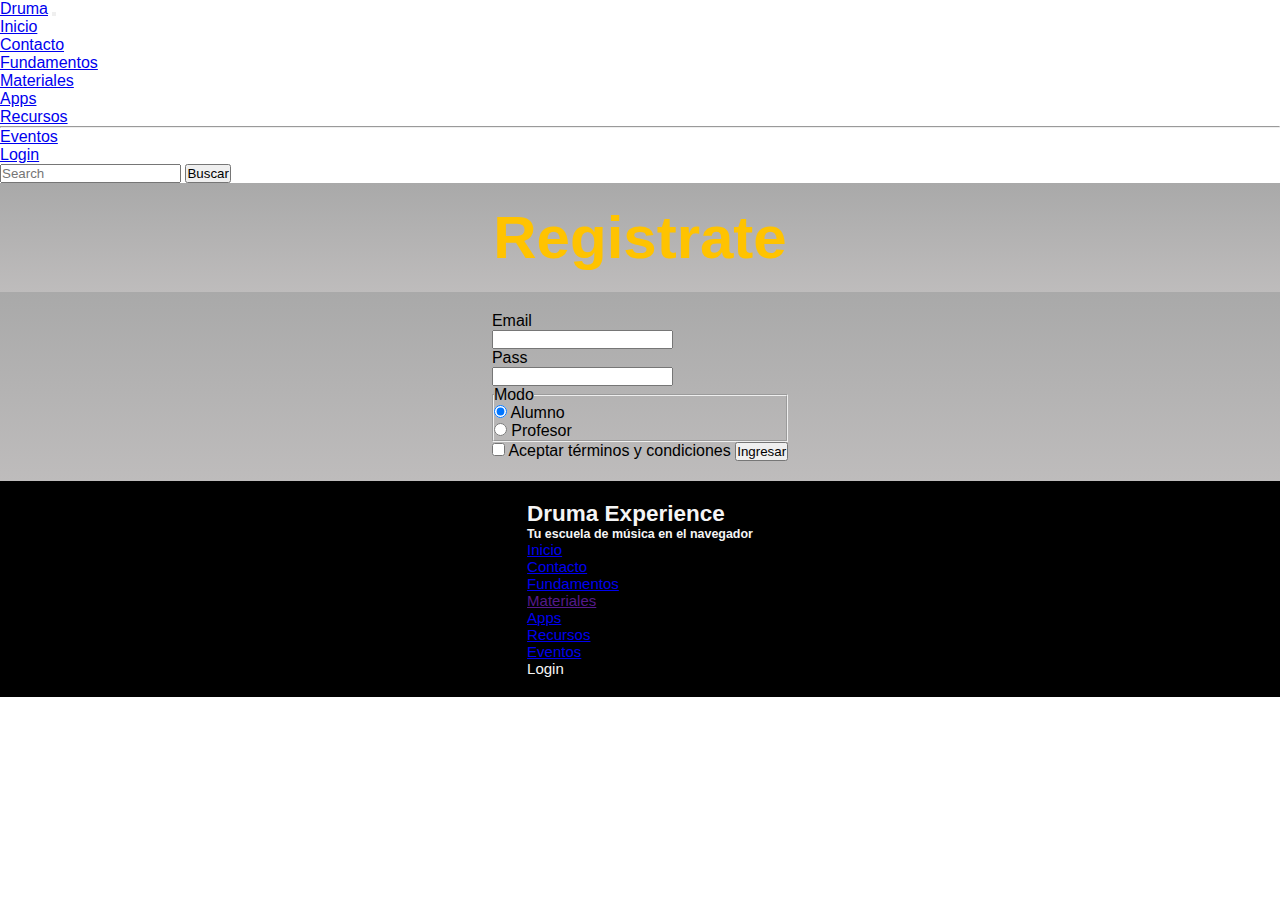
<file: login.html>
<!DOCTYPE html>
<html lang="en">
<head>
    <meta charset="UTF-8">
    <meta http-equiv="X-UA-Compatible" content="IE=edge">
    <meta name="viewport" content="width=device-width, initial-scale=1.0">
    <meta name="description" content="El login a Druma es exlusivo para alumnos y profesores">
    <meta name="keywords" content="Login, registro, alumnos, docentes">
    <title>Login</title>
        <link rel="stylesheet" href="./css/main.css">
    <link rel="preconnect" href="https://fonts.googleapis.com">
    <link rel="preconnect" href="https://fonts.gstatic.com" crossorigin>
    <link href="https://fonts.googleapis.com/css2?family=Major+Mono+Display&display=swap" rel="stylesheet">
    <link href="https://cdn.jsdelivr.net/npm/bootstrap@5.0.2/dist/css/bootstrap.min.css" rel="stylesheet" integrity="sha384-EVSTQN3/azprG1Anm3QDgpJLIm9Nao0Yz1ztcQTwFspd3yD65VohhpuuCOmLASjC" crossorigin="anonymous">
  
  </head>
<body>


  <nav class="navbar navbar-expand-lg navbar-light bg-light">
    <div class="container-fluid">
      <a class="navbar-brand" href="#">Druma</a>
      <button class="navbar-toggler" type="button" data-bs-toggle="collapse" data-bs-target="#navbarSupportedContent" aria-controls="navbarSupportedContent" aria-expanded="false" aria-label="Toggle navigation">
        <span class="navbar-toggler-icon"></span>
      </button>
      <div class="collapse navbar-collapse" id="navbarSupportedContent">
        <ul class="navbar-nav me-auto mb-2 mb-lg-0">
          <li class="nav-item">
            <a class="nav-link active" aria-current="page" href="./index.html">Inicio</a>
          </li>
          <li class="nav-item">
            <a class="nav-link" href="./contacto.html">Contacto</a>
          </li>
          <li class="nav-item">
            <a class="nav-link" href="./fundamentos.html">Fundamentos</a></li>
          </li>
          <li class="nav-item dropdown">
            <a class="nav-link dropdown-toggle" href="#" id="navbarDropdown" role="button" data-bs-toggle="dropdown" aria-expanded="false">
              Materiales
            </a>
            
            <ul class="dropdown-menu" aria-labelledby="navbarDropdown">
              <li><a class="dropdown-item" href="./apps.html">Apps</a></li>
              <li><a class="dropdown-item" href="./recursos.html">Recursos</a></li>
              <li><hr class="dropdown-divider"></li>
              <li><a class="dropdown-item" href="./eventos.html">Eventos</a></li>
            </ul>
          </li>
          <li class="nav-item">
            <a class="nav-link" href="./login.html">Login</a></li>
          </li>
        </ul>
        <form class="d-flex">
          <input class="form-control me-2" type="search" placeholder="Search" aria-label="Search">
          <button class="btn btn-outline-war" type="submit">Buscar</button>
        </form>
      </div>
    </div>
  </nav>

    <header class="h1principal"> <h1>Registrate</h1></header>   
    


</div>

           
<main>  

    <form class="container-fluid">
      <div class="row mb-3">
        <label for="inputEmail3" class="col-sm-2 col-form-label">Email</label>
        <div class="col-sm-10">
          <input type="email" class="form-control" id="inputEmail3">
        </div>
      </div>
      <div class="row mb-3">
        <label for="inputPassword3" class="col-sm-2 col-form-label">Pass</label>
        <div class="col-sm-10">
          <input type="password" class="form-control" id="inputPassword3">
        </div>
      </div>
      <fieldset class="row mb-3">
        <legend class="col-form-label col-sm-2 pt-0">Modo</legend>
        <div class="col-sm-10">
          <div class="form-check">
            <input class="form-check-input" type="radio" name="gridRadios" id="gridRadios1" value="option1" checked>
            <label class="form-check-label" for="gridRadios1">
              Alumno
            </label>
          </div>
          <div class="form-check">
            <input class="form-check-input" type="radio" name="gridRadios" id="gridRadios2" value="option2">
            <label class="form-check-label" for="gridRadios2">
              Profesor
            </label>
          </div>

          </div>
        </div>
      </fieldset>

            <input class="form-check-input" type="checkbox" id="gridCheck1">
            <label class="form-check-label" for="gridCheck1">
              Aceptar términos y condiciones
            </label>
          </div>
        </div>
      </div>
      <button type="submit" class="btn btn-outline-warning">Ingresar</button>
    </form>
  
   
    </main> 
    
    
    
<footer id="footerEstilo"> 
  <div class="flexcontainer">
    <div class="col-md-12">
      <h2>Druma Experience</h2>
      <h5>Tu escuela de música en el navegador</h5>
  </div>
  <div class="container-fluid">
    <nav class="breadcrumb">   
    <ol class="breadcrumb">  
    <li class="breadcrumb-item"><a href="./index.html">Inicio</a></li>
    <li class="breadcrumb-item"><a href="./contacto.html">Contacto</a></li>
    
        <li class="breadcrumb-item"><a href="./fundamentos.html">Fundamentos</a></li>
    <li class="breadcrumb-item"><a href="">Materiales</a>
      <ol class="breadcrumb">
        <li class="breadcrumb-item"><a href="./apps.html">Apps</a></li>
        <li class="breadcrumb-item"><a href="./recursos.html">Recursos</a></li>
        <li class="breadcrumb-item"><a href="./eventos.html">Eventos</a></li>
      </ol>
      </li>
      <li class="breadcrumb-item active" aria-current="page">Login</li>

      
    </ol>
  </div>
</nav>
</div>
</div>
  </footer>

    </div>   
    <script src="https://cdn.jsdelivr.net/npm/bootstrap@5.1.1/dist/js/bootstrap.bundle.min.js" integrity="sha384-/bQdsTh/da6pkI1MST/rWKFNjaCP5gBSY4sEBT38Q/9RBh9AH40zEOg7Hlq2THRZ" crossorigin="anonymous"></script> 
        </body>
        </html>
</file>
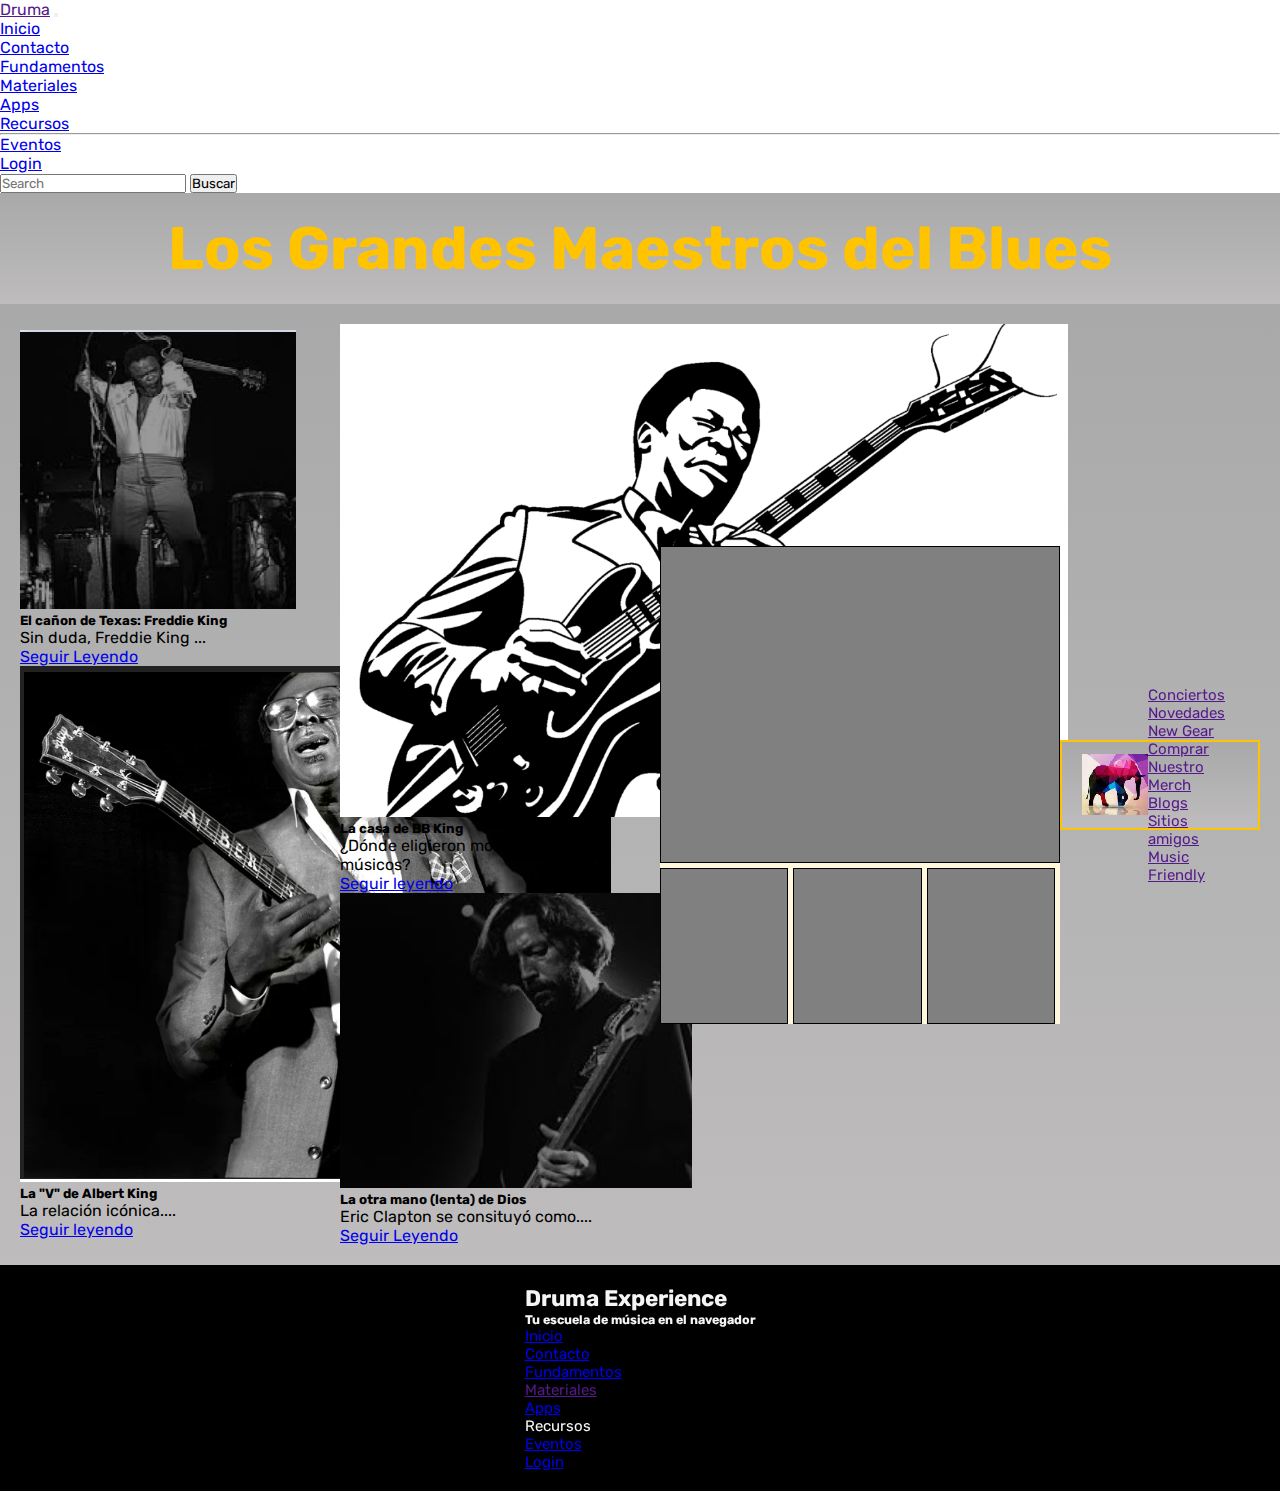
<file: recursos.html>
<!DOCTYPE html>
<html lang="en">
<head>
    <meta charset="UTF-8">
    <meta http-equiv="X-UA-Compatible" content="IE=edge">
    <meta name="viewport" content="width=device-width, initial-scale=1.0">
    <meta name="description" content="Los cuatro guitarristas más iconicos del siglo XX">
    <meta name="keywords" content="Guitarra, leyenda, blues, gibson, fender">
    <title>Los recursos estílisticos de los grande maestros del blues</title>
    <link rel="stylesheet" href="./css/main.css">
    <link rel="preconnect" href="https://fonts.googleapis.com">
    <link rel="preconnect" href="https://fonts.gstatic.com" crossorigin>
    <link href="https://fonts.googleapis.com/css2?family=Rubik:ital,wght@0,300;0,400;0,500;0,800;1,300&display=swap" rel="stylesheet">
    <link href="https://cdn.jsdelivr.net/npm/bootstrap@5.1.1/dist/css/bootstrap.min.css" rel="stylesheet" integrity="sha384-F3w7mX95PdgyTmZZMECAngseQB83DfGTowi0iMjiWaeVhAn4FJkqJByhZMI3AhiU" crossorigin="anonymous">

  </head>
<!-- Aca inserto el nav de bootstrap, el mismo esta replicado en todas las páginas-->
<body>

  <nav class="navbar navbar-expand-lg navbar-light bg-light">
    <div class="container-fluid">
      <a class="navbar-brand" href="">Druma</a>
      <button class="navbar-toggler" type="button" data-bs-toggle="collapse" data-bs-target="#navbarSupportedContent" aria-controls="navbarSupportedContent" aria-expanded="false" aria-label="Toggle navigation">
        <span class="navbar-toggler-icon"></span>
      </button>
      <div class="collapse navbar-collapse" id="navbarSupportedContent">
        <ul class="navbar-nav me-auto mb-2 mb-lg-0">
          <li class="nav-item">
            <a class="nav-link active" aria-current="page" href="./index.html">Inicio</a>
          </li>
          <li class="nav-item">
            <a class="nav-link" href="./contacto.html">Contacto</a>
          </li>
          <li class="nav-item">
            <a class="nav-link" href="./fundamentos.html">Fundamentos</a>
          </li>
          <li class="nav-item dropdown">
            <a class="nav-link dropdown-toggle" href="#" id="navbarDropdown" role="button" data-bs-toggle="dropdown" aria-expanded="false">
              Materiales
            </a>
            
            <ul class="dropdown-menu" aria-labelledby="navbarDropdown">
              <li><a class="dropdown-item" href="./apps.html">Apps</a></li>
              <li><a class="dropdown-item" href="./recursos.html">Recursos</a></li>
              <li><hr class="dropdown-divider"></li>
              <li><a class="dropdown-item" href="./eventos.html">Eventos</a></li>
            </ul>
          </li>
          <li class="nav-item">
            <a class="nav-link" href="./login.html">Login</a></li>
          </li>
        </ul>
        <form class="d-flex">
          <input class="form-control me-2" type="search" placeholder="Search" aria-label="Search">
          <button class="btn btn-outline-warning" type="submit">Buscar</button>
        </form>
      </div>
    </div>
  </nav>

       

<header class="h1principal">  <h1>Los Grandes Maestros del Blues</h1> </div>  
</header> 

<!-- acá trabajo con los grids de bootstrap junto con algunas cards.-->
<main>
<div class="container"> 
  <div class="row-7">
  <div class="col-4">

  <div class="card" style="width: 20rem;">
      <img src="./IMG/freddieking.png" class="card-img-top" alt="fredieking">
      <div class="card-body">
        <h5 class="card-title">El cañon de Texas: Freddie King</h5>
        <p class="card-text"><p> Sin duda, Freddie King ... </p>
        <a href="./fredieking.html" class="btn btn-outline-warning">Seguir Leyendo</a>
     
      </div>
    </div>
</div>
</div>

<div class="col-4">
    
    <div class="card" style="width: 20rem;">
      <img src="./IMG/albertking.png" class="card-img-top" alt="Albert King y su Fly V">
      <div class="card-body">
        <h5 class="card-title">La "V" de Albert King</h5>
        <p class="card-text"><p>  La relación icónica....  </p>
        <a href="./albertking.html" class="btn btn-outline-warning">Seguir leyendo</a>
      </div>
    </div>  
</div>

</div>
</div>
</div>
<div class="row-7">     

<div class="col-4">


    <div class="card" style="width: 20rem;">
      <img src="./IMG/bbking.png" class="card-img-top" alt="bbbox">
      <div class="card-body">
        <h5 class="card-title">La casa de BB King</h5>
        <p class="card-text"><p> ¿Dónde eligieron morar los grandes músicos?  </p>
        <a href="./bbking.html" class="btn btn-outline-warning">Seguir leyendo</a>
      </div>
    </div>  
  </div>

  <div class="col-4"> 
    <div class="card" style="width: 20rem;">
      <img src="./IMG/claton.png" class="card-img-top" alt="clapton">
      <div class="card-body">
        <h5 class="card-title">La otra mano (lenta) de Dios</h5>
        <p class="card-text"><p> Eric Clapton se consituyó como.... </p>
        <a href="./clapton.html" class="btn btn-outline-warning">Seguir Leyendo</a>
      </div>
    </div>
  </div> 
 
  </div>
</div>   
</div>
</div>

<div class="col-4">
  <div class="Gridcontainervideos"> 
         

        <div class="audioItem1">  <iframe src="https://open.spotify.com/embed/track/0XWG6fRm6mBneJnaqpVzN5?utm_source=generator" width="100%" height="100%" frameBorder="0" ></iframe></div>
        
        <div class="audioItem2">  <iframe src="https://open.spotify.com/embed/track/0KaAAVQxLIjB7HtjwlCZ5p?utm_source=generator" width="100%" height="100%" frameBorder="0" ></iframe> </div>
        
        
        <div class="audioItem3">  <iframe src="https://open.spotify.com/embed/track/6tLKN3h7VxBpwJ2DqVLT4z?utm_source=generator" width="100%" height="100%" frameBorder="0" ></iframe> </div>
         
        <div class="audioItem4"> <iframe src="https://open.spotify.com/embed/track/2wnjZXcAT3rCjjqxLeHjv7?utm_source=generator" width="100%" height="100%" frameBorder="0" ></iframe> </div>

    
  </div>
</div>

<div>  <aside class="box1"><img src="./IMG/logo.png" alt="logo">
    <nav>
        <ul>
            <li> <a href=""> Conciertos</a> </li>
            <li> <a href=""> Novedades</a> </li>
            <li> <a href=""> New Gear</a> </li>
            <li> <a href=""> Comprar</a> </li>
            <li> <a href=""> Nuestro Merch</a> </li>
            <li> <a href=""> Blogs</a> </li>
            <li> <a href=""> Sitios amigos</a> </li>
            <li> <a href=""> Music Friendly</a> </li>
            




        </ul>
        </nav>
    </aside>
</div>
</main>

    
<footer id="footerEstilo"> 
  <div class="flexcontainer">
    <div class="col-md-12">
      <h2>Druma Experience</h2>
      <h5>Tu escuela de música en el navegador</h5>
  </div>
  <div class="container-fluid">
    <nav class="breadcrumb">   
    <ol class="breadcrumb">
      <li class="breadcrumb-item"><a href="./index.html">Inicio</a></li>
    <li class="breadcrumb-item"><a href="./contacto.html">Contacto</a></li>
    <li class="breadcrumb-item"><a href="./fundamentos.html">Fundamentos</a></li>
    <li class="breadcrumb-item"><a href="">Materiales</a>
      <ol class="breadcrumb">
        <li class="breadcrumb-item"><a href="./apps.html">Apps</a></li>
        <li class="breadcrumb-item active" aria-current="page">Recursos</li>
        <li class="breadcrumb-item"><a href="./eventos.html">Eventos</a></li>
      </ol>
      </li>
      <li class="breadcrumb-item"><a href="./login.html">Login</a></li>
    </ol>
  </div>
</nav>
</div>
</div>
  </footer>




<script src="https://cdn.jsdelivr.net/npm/bootstrap@5.1.1/dist/js/bootstrap.bundle.min.js" integrity="sha384-/bQdsTh/da6pkI1MST/rWKFNjaCP5gBSY4sEBT38Q/9RBh9AH40zEOg7Hlq2THRZ" crossorigin="anonymous"></script>

</body>
</html>
</file>
<file: css/main.css>
@charset "UTF-8";
* {
  padding: 0px;
  margin: 0px;
  -webkit-box-sizing: border-box;
          box-sizing: border-box;
  list-style: none;
  font-family: 'Rubik', sans-serif;
}

html {
  scroll-behavior: smooth;
}

header {
  grid-area: header;
}

main {
  grid-area: main;
  background-image: -webkit-gradient(linear, left top, left bottom, from(darkgray), to(#bebcbc));
  background-image: linear-gradient(darkgray, #bebcbc);
}

aside {
  grid-area: aside;
  background-color: blueviolet;
}

footer {
  grid-area: footer;
  background-color: black;
}

#footerEstilo {
  color: whitesmoke;
  font-size: 15px;
  display: -webkit-box;
  display: -ms-flexbox;
  display: flex;
  -ms-flex-item-align: stretch;
      align-self: stretch;
}

header, main, aside, footer {
  padding: 20px;
  display: -webkit-box;
  display: -ms-flexbox;
  display: flex;
  -webkit-box-pack: center;
      -ms-flex-pack: center;
          justify-content: center;
  -webkit-box-align: center;
      -ms-flex-align: center;
          align-items: center;
  justify-items: center;
}

/*estilo de login.html*/
.h1principal {
  font-size: 30px;
  font-weight: bold;
  display:flexbox;
align-items: center;
  color:#FFC300 ;
  -webkit-box-pack: center;
      -ms-flex-pack: center;
          justify-content: center;
  padding: 2px auto;
  background-image: -webkit-gradient(linear, left top, left bottom, from(darkgray), to(#bebcbc));
  background-image: linear-gradient(darkgray, #bebcbc);
  -webkit-animation-duration: 3s;
          animation-duration: 3s;
  -webkit-animation-name: fadin;
          animation-name: fadin;
  -webkit-animation-iteration-count: infinite;
          animation-iteration-count: infinite;
}

@-webkit-keyframes fadin {
  0% {
    opacity: 0;
  }
  100% {
    opacity: 3;
  }
}

@keyframes fadin {
  0% {
    opacity: 0;
  }
  100% {
    opacity: 3;
  }
}

.video {
  width: 100%;
  height: 100%;
}

.menu {
  background-color: blueviolet;
  background-image: -webkit-gradient(linear, left top, left bottom, from(violet), to(#201120));
  background-image: linear-gradient(violet, #201120);
  height: 75px;
  width: 100vw;
  display: -webkit-box;
  display: -ms-flexbox;
  display: flex;
  -webkit-box-pack: space space-between;
      -ms-flex-pack: space space-between;
          justify-content: space space-between;
  -webkit-box-align: center;
      -ms-flex-align: center;
          align-items: center;
  border-bottom: 1px solid;
  -webkit-box-shadow: 5px 0 10px;
          box-shadow: 5px 0 10px;
}

.logo {
  padding: 0 60px 0 10px;
  font-size: 30px;
  font-style: bold;
  color: cornsilk;
}

.menuItems {
  display: -webkit-box;
  display: -ms-flexbox;
  display: flex;
  margin-right: 80px;
}

.menuItems.li {
  border-radius: 3px;
  margin: 0 5px;
}

.menuItems .a {
  padding: 10px 15px;
  text-decoration: none;
  font-size: 18px;
  display: block;
  text-transform: uppercase;
  color: cornsilk;
}

.menuItems li:hover, li.active {
  background-color: black;
  -webkit-transition: .9s;
  transition: .9s;
}

.btn_menu {
  margin-right: 30px;
  font-size: 25px;
  color: darkgray;
  cursor: pointer;
  display: none;
}

ul.show {
  top: 65px;
}

@media screen and (max-width: 500px) {
  .logo {
    font-size: 30px;
    padding-left: 35px;
  }
  .menuItems li a {
    font-size: 16px;
    display: block;
  }
}

@media screen and (max-width: 600px) {
  .menu {
    height: 65px;
  }
  .btn_menu {
    display: none;
  }
  .menuItems {
    position: fixed;
    width: 100vw;
    height: calc(100% -65px);
    background: #414141;
    top: -100vh;
    text-align: center;
    -webkit-transition: all .4s;
    transition: all .4s;
    -webkit-box-orient: vertical;
    -webkit-box-direction: normal;
        -ms-flex-direction: column;
            flex-direction: column;
  }
  .menuItems .li {
    margin: 30px 0 0 0;
    line-height: 30px;
  }
  .menuItems li:hover {
    background: none;
  }
  .menuItems li a {
    font-size: 20px;
    color: #a09e9e;
    font-weight: bold;
  }
  .menu ul ul {
    display: none;
  }
}

.GridContainerContacto {
  display: -ms-grid;
  display: grid;
  width: 3fr;
  -ms-grid-columns: 2fr;
      grid-template-columns: 2fr;
  

}

.grid-containerLogin {
  display: -ms-grid;
  display: grid;
  width: 3fr;
  -ms-grid-columns: 2fr 1fr;
      grid-template-columns: 2fr 1fr;
  -ms-grid-rows: repeat 2, 1fr;
      grid-template-rows: repeat 2, 1fr;
  gap: 10px 5px;
  background-image: -webkit-gradient(linear, left top, left bottom, from(darkgray), to(#bebcbc));
  background-image: linear-gradient(darkgray, #bebcbc);
}

.flex-container1 {
  width: 100%;
  height: 100%;
  display: -webkit-box;
  display: -ms-flexbox;
  display: flex;
  -webkit-box-pack: space-evenly;
      -ms-flex-pack: space-evenly;
          justify-content: space-evenly;
  background-image: -webkit-gradient(linear, left top, left bottom, from(darkgray), to(#bebcbc));
  background-image: linear-gradient(darkgray, #bebcbc);
  -webkit-box-orient: horizontal;
  -webkit-box-direction: normal;
      -ms-flex-direction: row;
          flex-direction: row;
  -ms-flex-wrap: wrap;
      flex-wrap: wrap;
  border-bottom: 1px solid;
  -webkit-box-shadow: 1px 0 10px;
          box-shadow: 1px 0 10px;
}

.grid-containerEventos {
  display: -ms-grid;
  display: grid;
  width: 3fr;
  -ms-grid-columns: 1fr 0.5fr 0.5fr 1fr;
      grid-template-columns: 1fr 0.5fr 0.5fr 1fr;
  -ms-grid-rows: auto auto auto;
      grid-template-rows: auto auto auto;
  gap: 5px;
  -webkit-box-align: stretch;
      -ms-flex-align: stretch;
          align-items: stretch;
}

.Gridcontainervideos {
  display: -ms-grid;
  display: grid;
  background-color: cornsilk;
  -ms-grid-columns: 1fr 1fr 1fr;
      grid-template-columns: 1fr 1fr 1fr;
  -ms-grid-rows: 1fr 1fr 1fr;
      grid-template-rows: 1fr 1fr 1fr;
  -webkit-box-pack: justify;
      -ms-flex-pack: justify;
          justify-content: space-between;
  gap: 5px;
}

.Gridcontainervideos div {
  background-color: grey;
  border: 1px solid black;
}

.GridContainerFundamentos {
  width: 3fr;
  height: auto;
  display: -ms-grid;
  display: grid;
  background-color: cornsilk;
  -ms-grid-columns: 1fr 1fr 1fr;
      grid-template-columns: 1fr 1fr 1fr;
  -ms-grid-rows: 1fr 1fr 1fr;
      grid-template-rows: 1fr 1fr 1fr;
  -webkit-box-pack: gap 5px;
      -ms-flex-pack: gap 5px;
          justify-content: gap 5px;
}

.GridContainerFundamentos div {
  background-color: grey;
  border: 1px solid black;
}

.FundItem1 {
  -ms-grid-row: 1;
  -ms-grid-row-span: 2;
  -ms-grid-column: 1;
  -ms-grid-column-span: 4;
  grid-area: 1/1/3/5;
}

.FundItem2 {
  -ms-grid-row: 3;
  -ms-grid-column: 1;
  -ms-grid-column-span: 1;
  grid-area: 3/1/3/2;
}

.FundItem3 {
  -ms-grid-row: 3;
  -ms-grid-column: 2;
  -ms-grid-column-span: 1;
  grid-area: 3/2/3/3;
}

.FundItem4 {
  -ms-grid-row: 3;
  -ms-grid-column: 3;
  -ms-grid-column-span: 1;
  grid-area: 3/3/3/4;
}

.box {
  width: 300px;
  height: 70px;
  padding: 10px auto;
  font-size: 15px;
  background-image: -webkit-gradient(linear, left top, left bottom, from(black), to(darkgrey));
  background-image: linear-gradient(black, darkgrey);
  margin: 2px auto;
  border: 2px solid #FFC300 ;
  -ms-flex-line-pack: center;
      align-content: center;
  color: cornsilk;
  -webkit-box-align: center;
      -ms-flex-align: center;
          align-items: center;
}

.box {
  width: 300px;
  height: 70px;
  padding: 10px auto;
  font-size: 15px;
  background-image: -webkit-gradient(linear, left top, left bottom, from(black), to(darkgrey));
  background-image: linear-gradient(black, darkgrey);
  margin: 2px auto;
  border: 2px solid #FFC300 ;
  -ms-flex-line-pack: center;
      align-content: center;
  color: cornsilk;
  -webkit-box-align: center;
      -ms-flex-align: center;
          align-items: center;
}

/*flexbox del index.html*/
.box1 {
  width: 200px;
  height: 10vh;
  padding: 10px auto;
  font-size: 15px;
  background-image: -webkit-gradient(linear, left top, left bottom, from(darkgray), to(#bebcbc));
  background-image: linear-gradient(darkgray, #bebcbc);
  margin: 2px auto;
  border: 2px solid #FFC300 ;
  -ms-flex-line-pack: center;
      align-content: center;
  -webkit-box-pack: stretch;
      -ms-flex-pack: stretch;
          justify-content: stretch;
  -webkit-transition: height 2s;
  transition: height 2s;
}

.box1:hover {
  height: 60vh;
}

.box2 {
  width: 400px;
  height: 25vh;
  display: -webkit-box;
  display: -ms-flexbox;
  display: flex;
  padding: 10px auto;
  font-size: 15px;
  background-image: -webkit-gradient(linear, left top, left bottom, from(darkgray), to(#bebcbc));
  background-image: linear-gradient(darkgray, #bebcbc);
  -webkit-transition: width 2s, height 3s;
  transition: width 2s, height 3s;
  margin: 2px auto;
  border: 2px solid #FFC300 ;
  -ms-flex-line-pack: center;
      align-content: center;
  -webkit-box-pack: center;
      -ms-flex-pack: center;
          justify-content: center;
}

.box2:hover {
  width: 500px;
  height: 35vh;
}

.box3 {
  width: 100%;
  display: -webkit-box;
  display: -ms-flexbox;
  display: flex;
  padding: 20px 5px;
  font-size: 30px;
  background-image: -webkit-gradient(linear, left top, left bottom, from(darkgray), to(#bebcbc));
  background-image: linear-gradient(darkgray, #bebcbc);
  margin: 2px auto;
  border: 2px solid #FFC300 ;
  -ms-flex-line-pack: center;
      align-content: center;
  -webkit-box-pack: center;
      -ms-flex-pack: center;
          justify-content: center;
}


.Iam {
  padding: 2em 5em;
  font: normal 40px/50px Montserrat, sans-serif;
  color: #999;
}

.Iam p {
  height: 50px;
  float: left;
  margin-right: 0.3em;
}

.Iam b {
  float: left;
  overflow: hidden;
  position: relative;
  height: 50px;
  top: 40px;
}

.Iam .innerIam {
  display: inline-block;
  color: #FFC300 ;
  position: relative;
  white-space: nowrap;
  top: 0;
  left: 0;
  /*animation*/
  -webkit-animation: move 15s;
  animation: move 15s;
  /*animation-iteration-count*/
  -webkit-animation-iteration-count: infinite;
  animation-iteration-count: infinite;
  /*animation-delay*/
  -webkit-animation-delay: 2s;
  animation-delay: 2s;
}

@keyframes move {
  0% {
    top: 0px;
  }
  20% {
    top: -50px;
  }
  40% {
    top: -100px;
  }
  60% {
    top: -150px;
  }
  80% {
    top: -200px;
  }
}

@-webkit-keyframes move {
  0% {
    top: 0px;
  }
  20% {
    top: -50px;
  }
  40% {
    top: -100px;
  }
  60% {
    top: -150px;
  }
  80% {
    top: -200px;
  }
}

@keyframes move {
  0% {
    top: 0px;
  }
  20% {
    top: -50px;
  }
  40% {
    top: -100px;
  }
  60% {
    top: -150px;
  }
  80% {
    top: -200px;
  }
}

/*estilos de eventos.html*/
/* estilo recursos.html Seba, acá inserto la correción*/
.audioItem1 {
  -ms-grid-row: 1;
  -ms-grid-row-span: 2;
  -ms-grid-column: 1;
  -ms-grid-column-span: 4;
  grid-area: 1/1/3/5;
}

.audioItem2 {
  -ms-grid-row: 3;
  -ms-grid-column: 1;
  -ms-grid-column-span: 1;
  grid-area: 3/1/3/2;
}

.audioItem3 {
  -ms-grid-row: 3;
  -ms-grid-column: 2;
  -ms-grid-column-span: 1;
  grid-area: 3/2/3/3;
}

.audioItem4 {
  -ms-grid-row: 3;
  -ms-grid-column: 3;
  -ms-grid-column-span: 1;
  grid-area: 3/3/3/4;
}

/*# sourceMappingURL=main.css.map */
</file>
